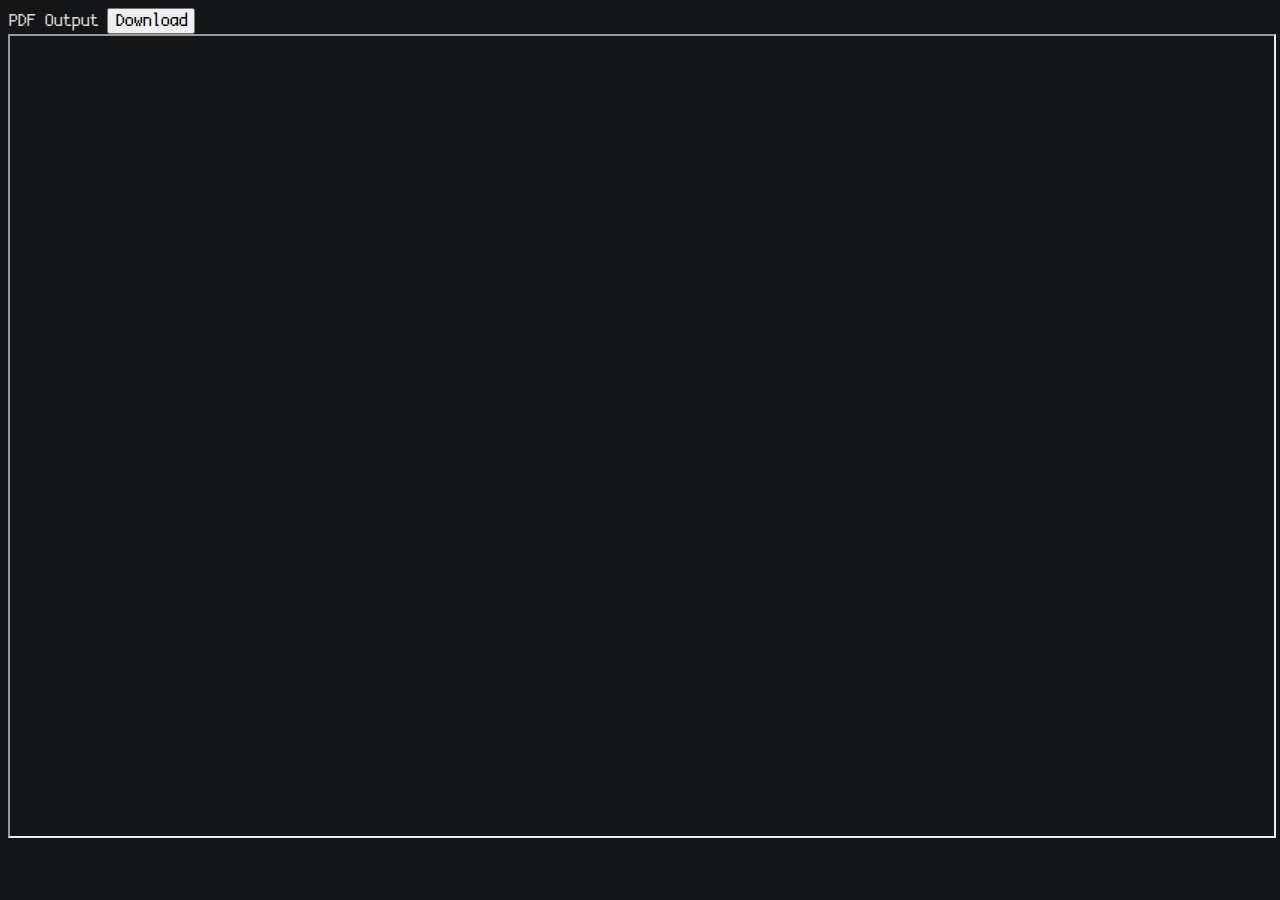
<file: bloat.html>
<html>
<head>
  <title>fucking bloat</title>
<link rel="stylesheet" href="style.css">
  </head>
<body>
  
<script src="https://github.com/devongovett/pdfkit/releases/download/v0.10.0/pdfkit.standalone.js"></script>
<script src="https://github.com/devongovett/blob-stream/releases/download/v0.1.3/blob-stream.js"></script>
<div>PDF Output <button onclick="download()">Download</button></div>
<iframe width="100%" height="800px"></iframe>
<script>
  const doc = new PDFDocument();

// pipe the document to a blob
const stream = doc.pipe(blobStream());

// add your content to the document here, as usual

doc.fontSize(25).text("Some text with standard font!", 100, 100);

// Add another page
doc
  .addPage()
  .fontSize(25)
  .text("Here is some vector graphics...", 100, 100);

// Draw a triangle
doc
  .save()
  .moveTo(100, 150)
  .lineTo(100, 250)
  .lineTo(200, 250)
  .fill("#FF3300");

// Apply some transforms and render an SVG path with the 'even-odd' fill rule
doc
  .scale(0.6)
  .translate(470, -380)
  .path("M 250,75 L 323,301 131,161 369,161 177,301 z")
  .fill("red", "even-odd")
  .restore();

// Add some text with annotations
doc
  .addPage()
  .fillColor("blue")
  .text("Here is a link!", 100, 100)
  .underline(100, 100, 160, 27, { color: "#0000FF" })
  .link(100, 100, 160, 27, "http://google.com/");

// get a blob when you're done
doc.end();

const a = document.createElement("a");
document.body.appendChild(a);
a.style = "display: none";

let blob;

function download() {
  if (!blob) return;
  var url = window.URL.createObjectURL(blob);
  a.href = url;
  a.download = 'test.pdf';
  a.click();
  window.URL.revokeObjectURL(url);
}

stream.on("finish", function() {
  // get a blob you can do whatever you like with
  blob = stream.toBlob("application/pdf");

  // or get a blob URL for display in the browser
  const url = stream.toBlobURL("application/pdf");
  const iframe = document.querySelector("iframe");
  iframe.src = url;
});
</script>
  
  </body>
</html>
</file>
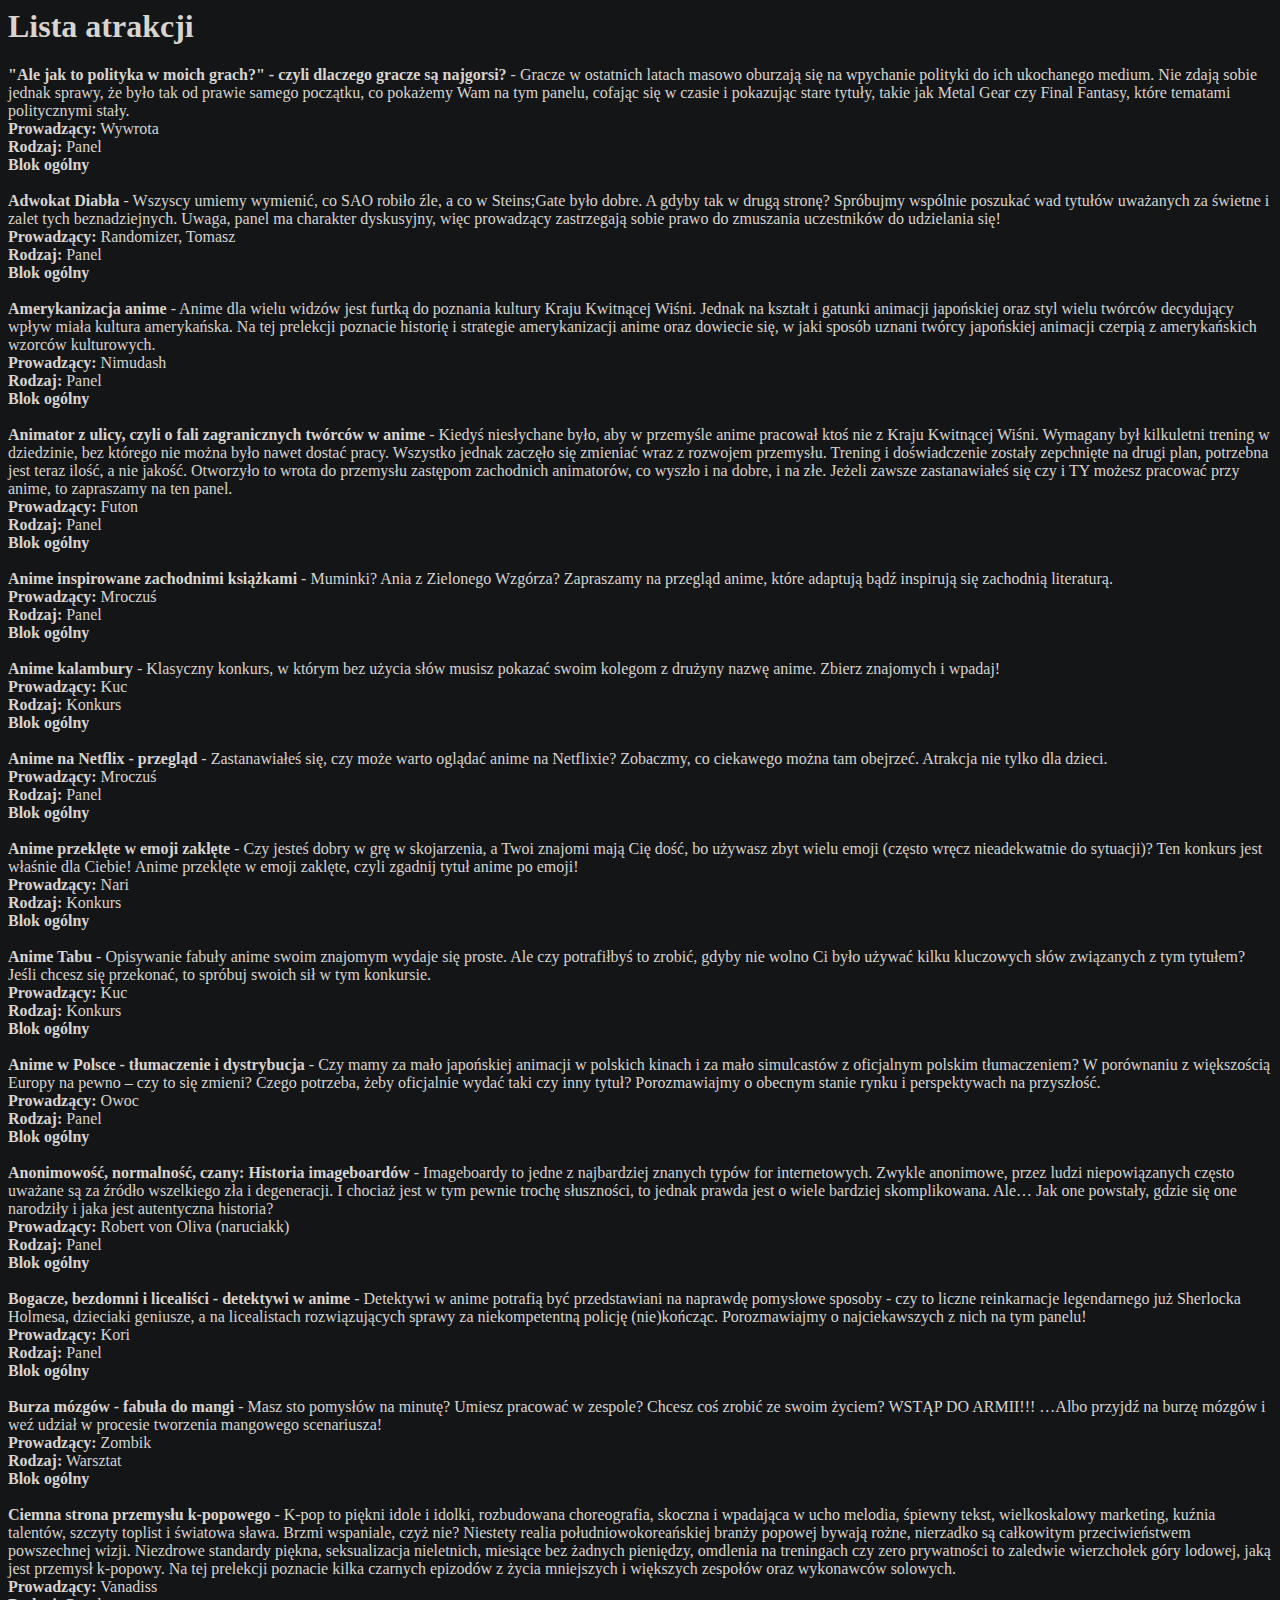
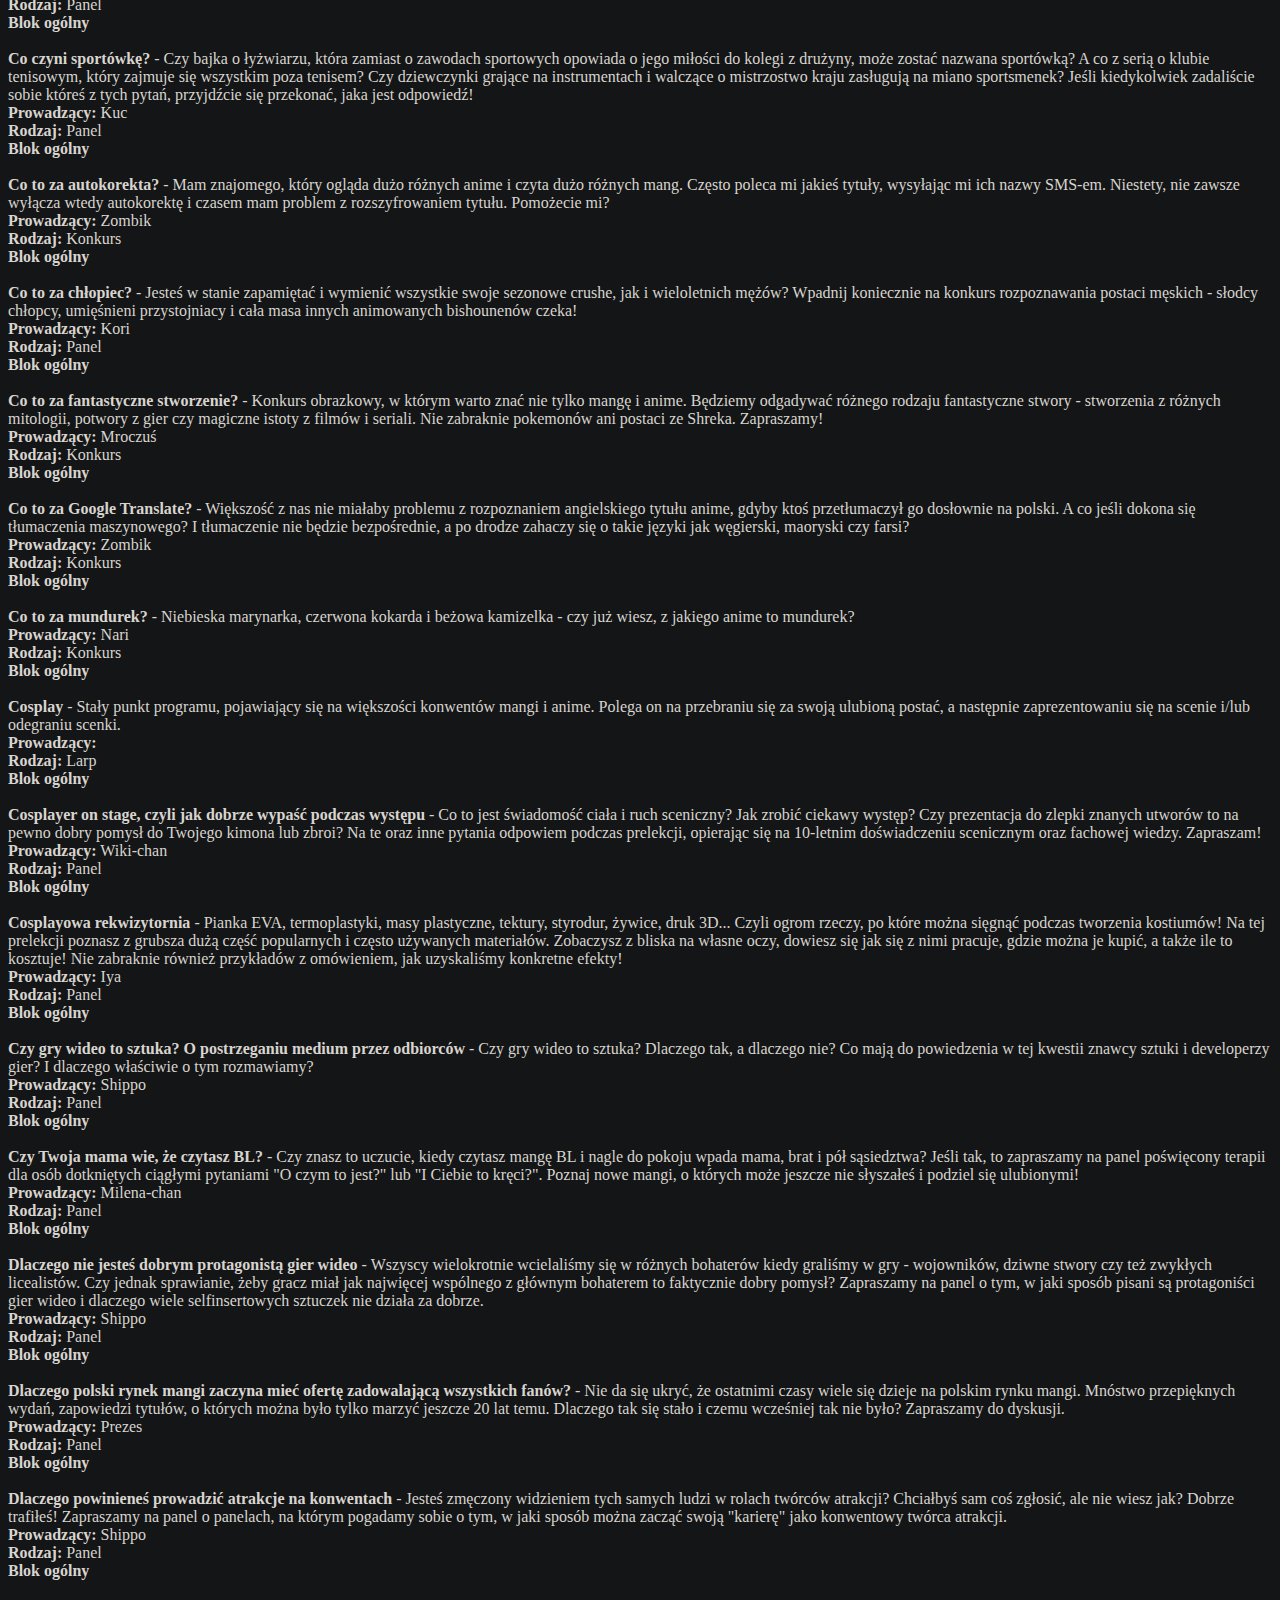
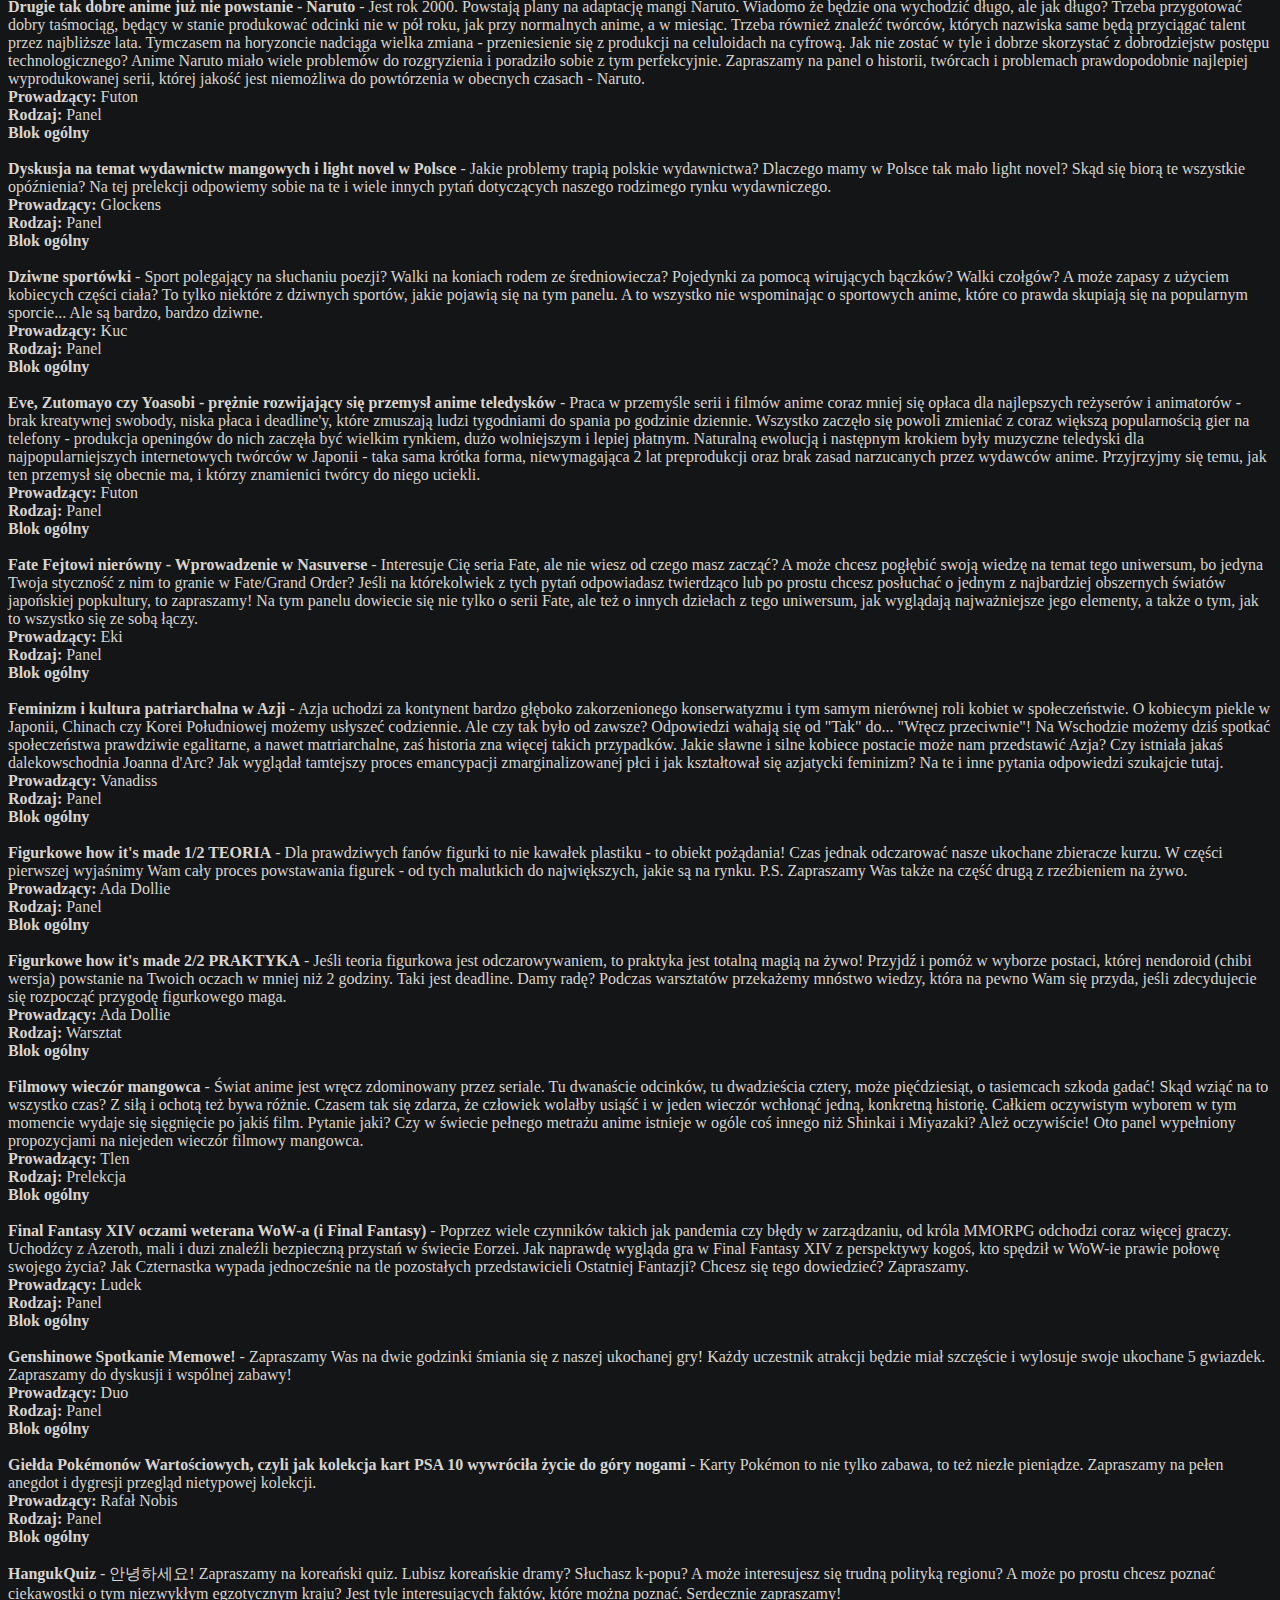
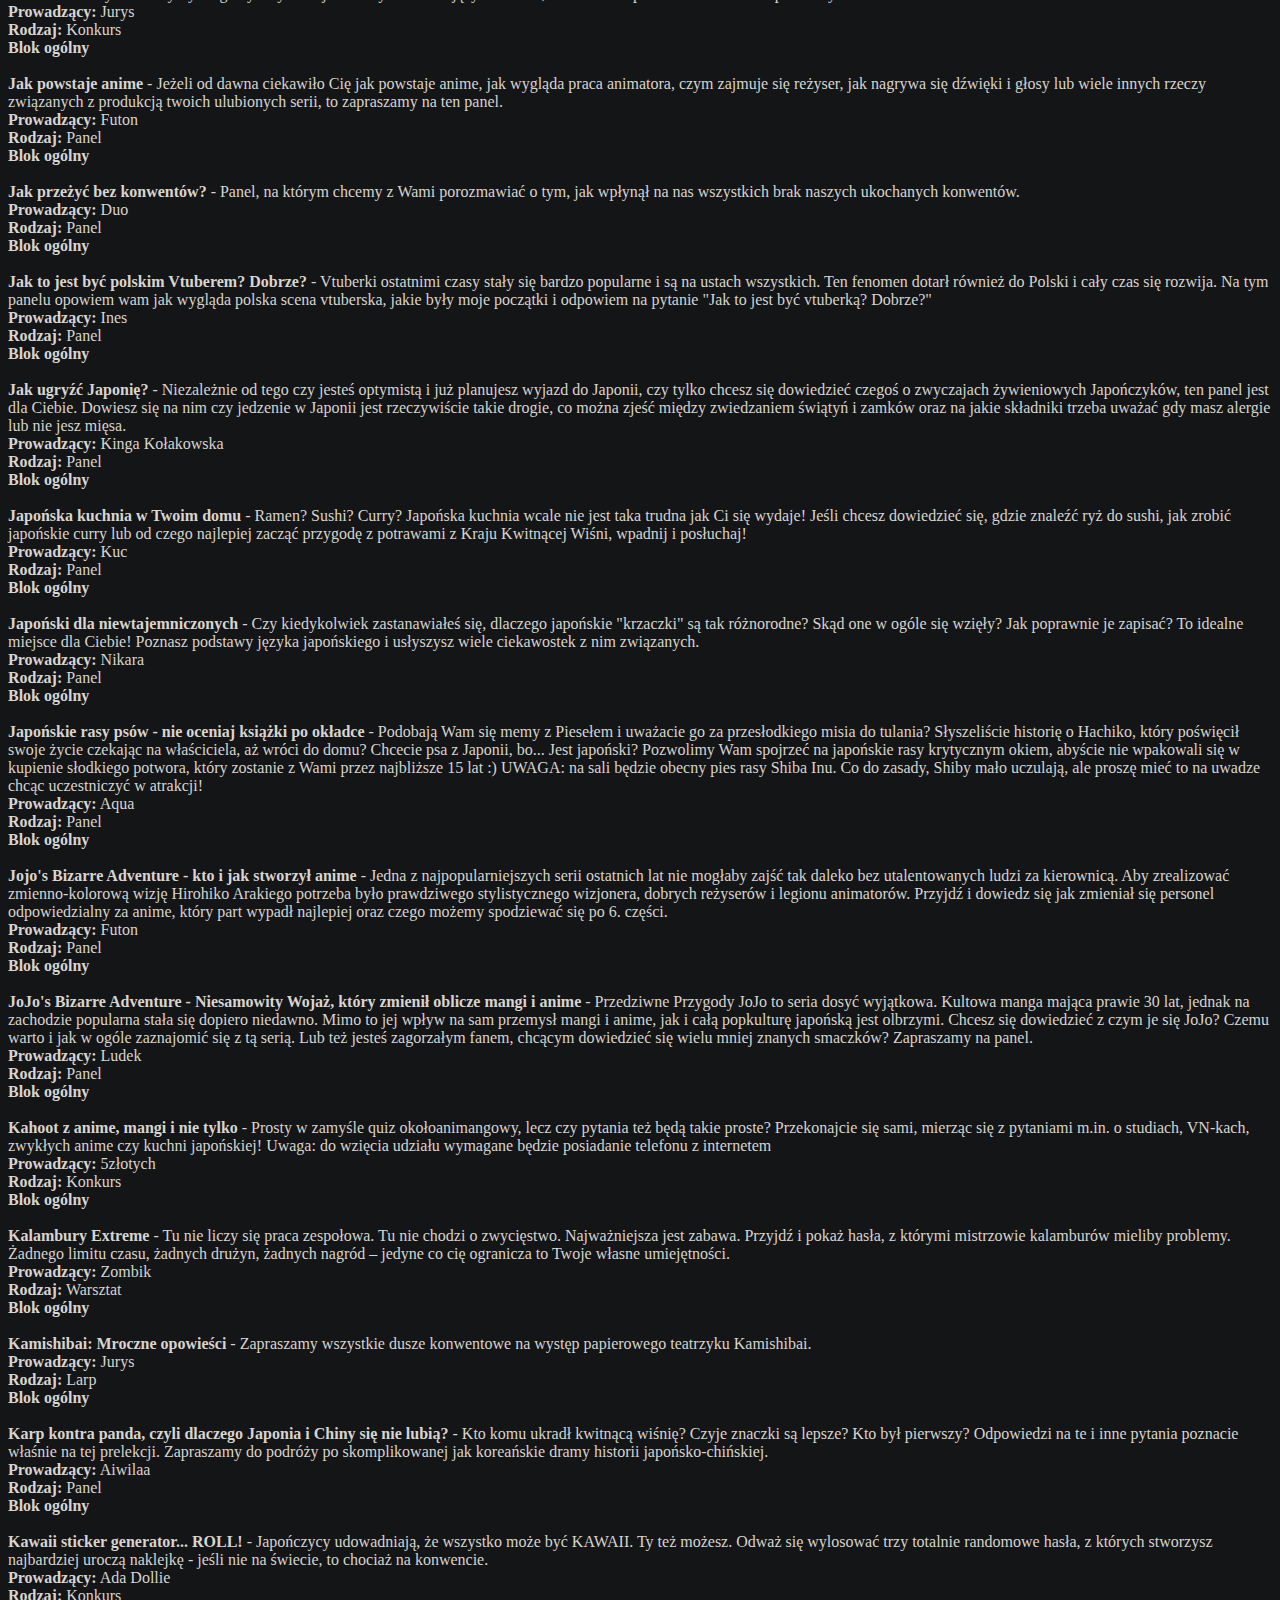
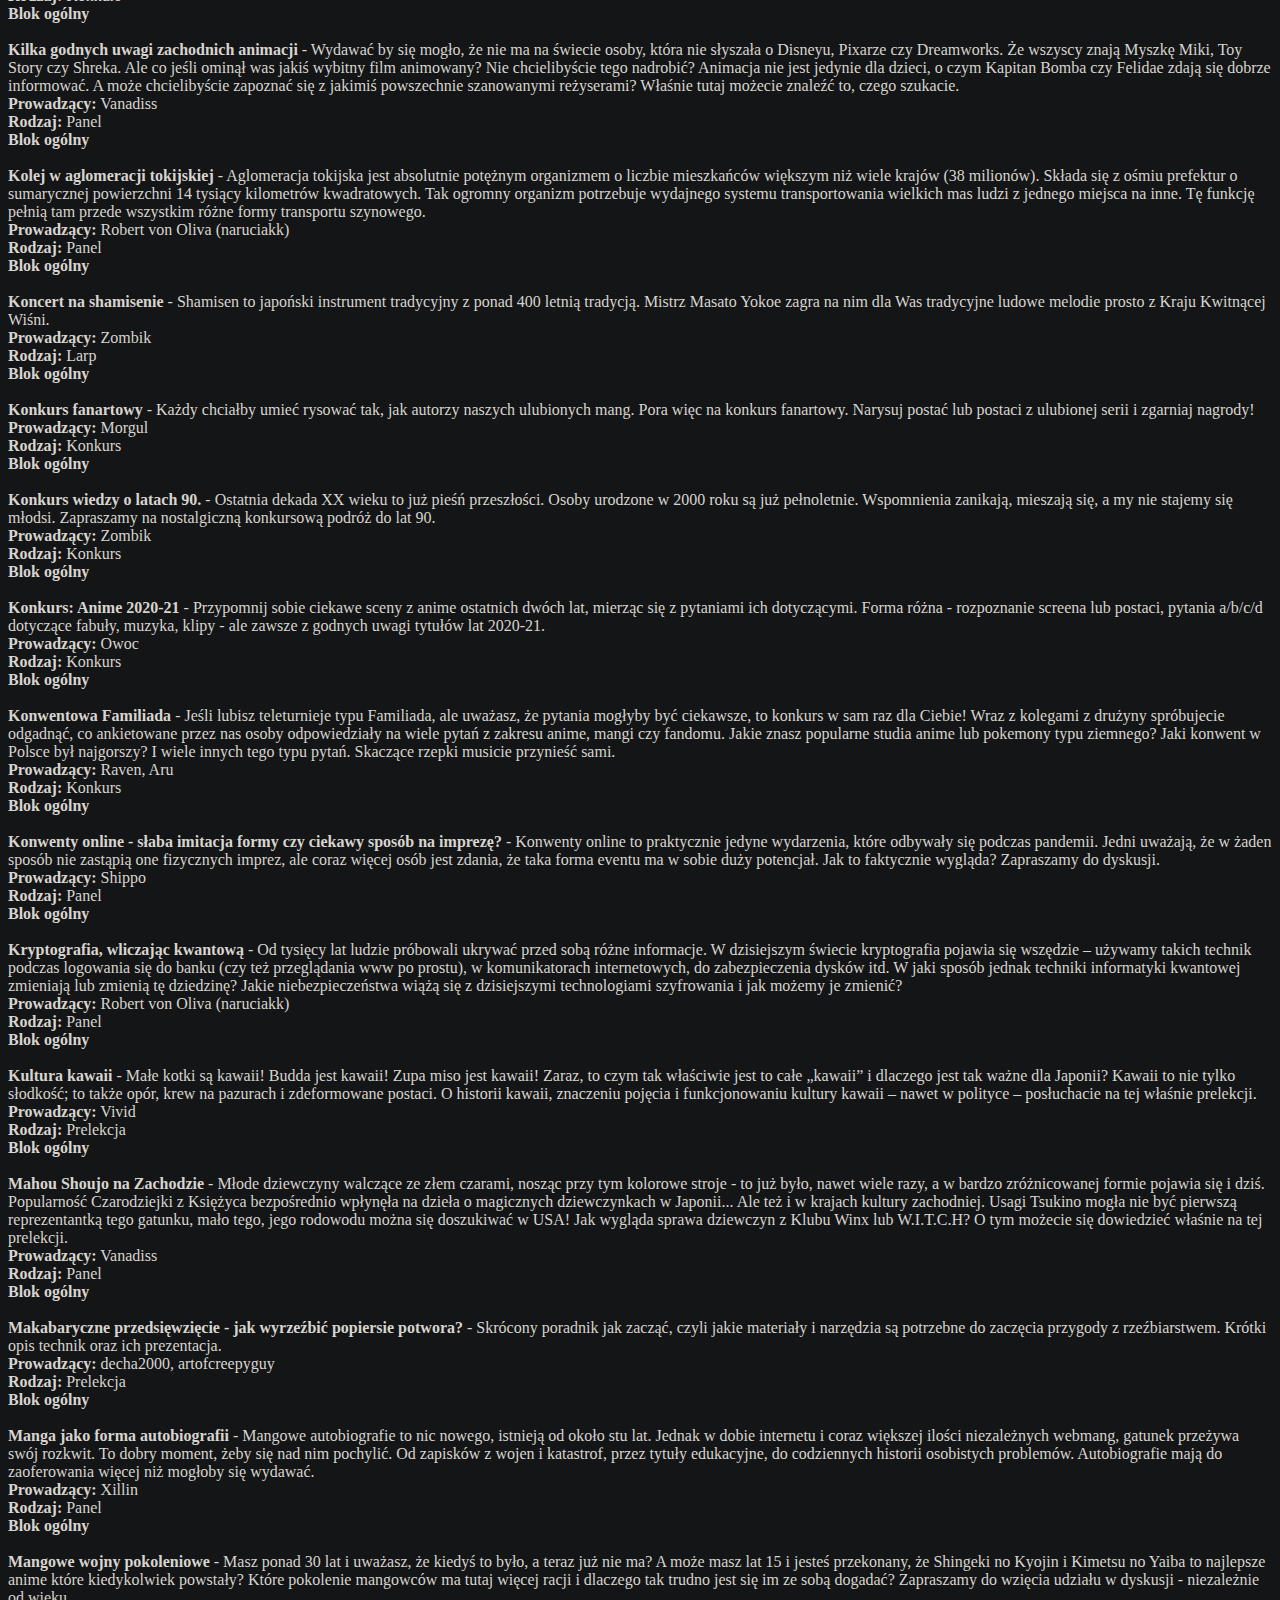
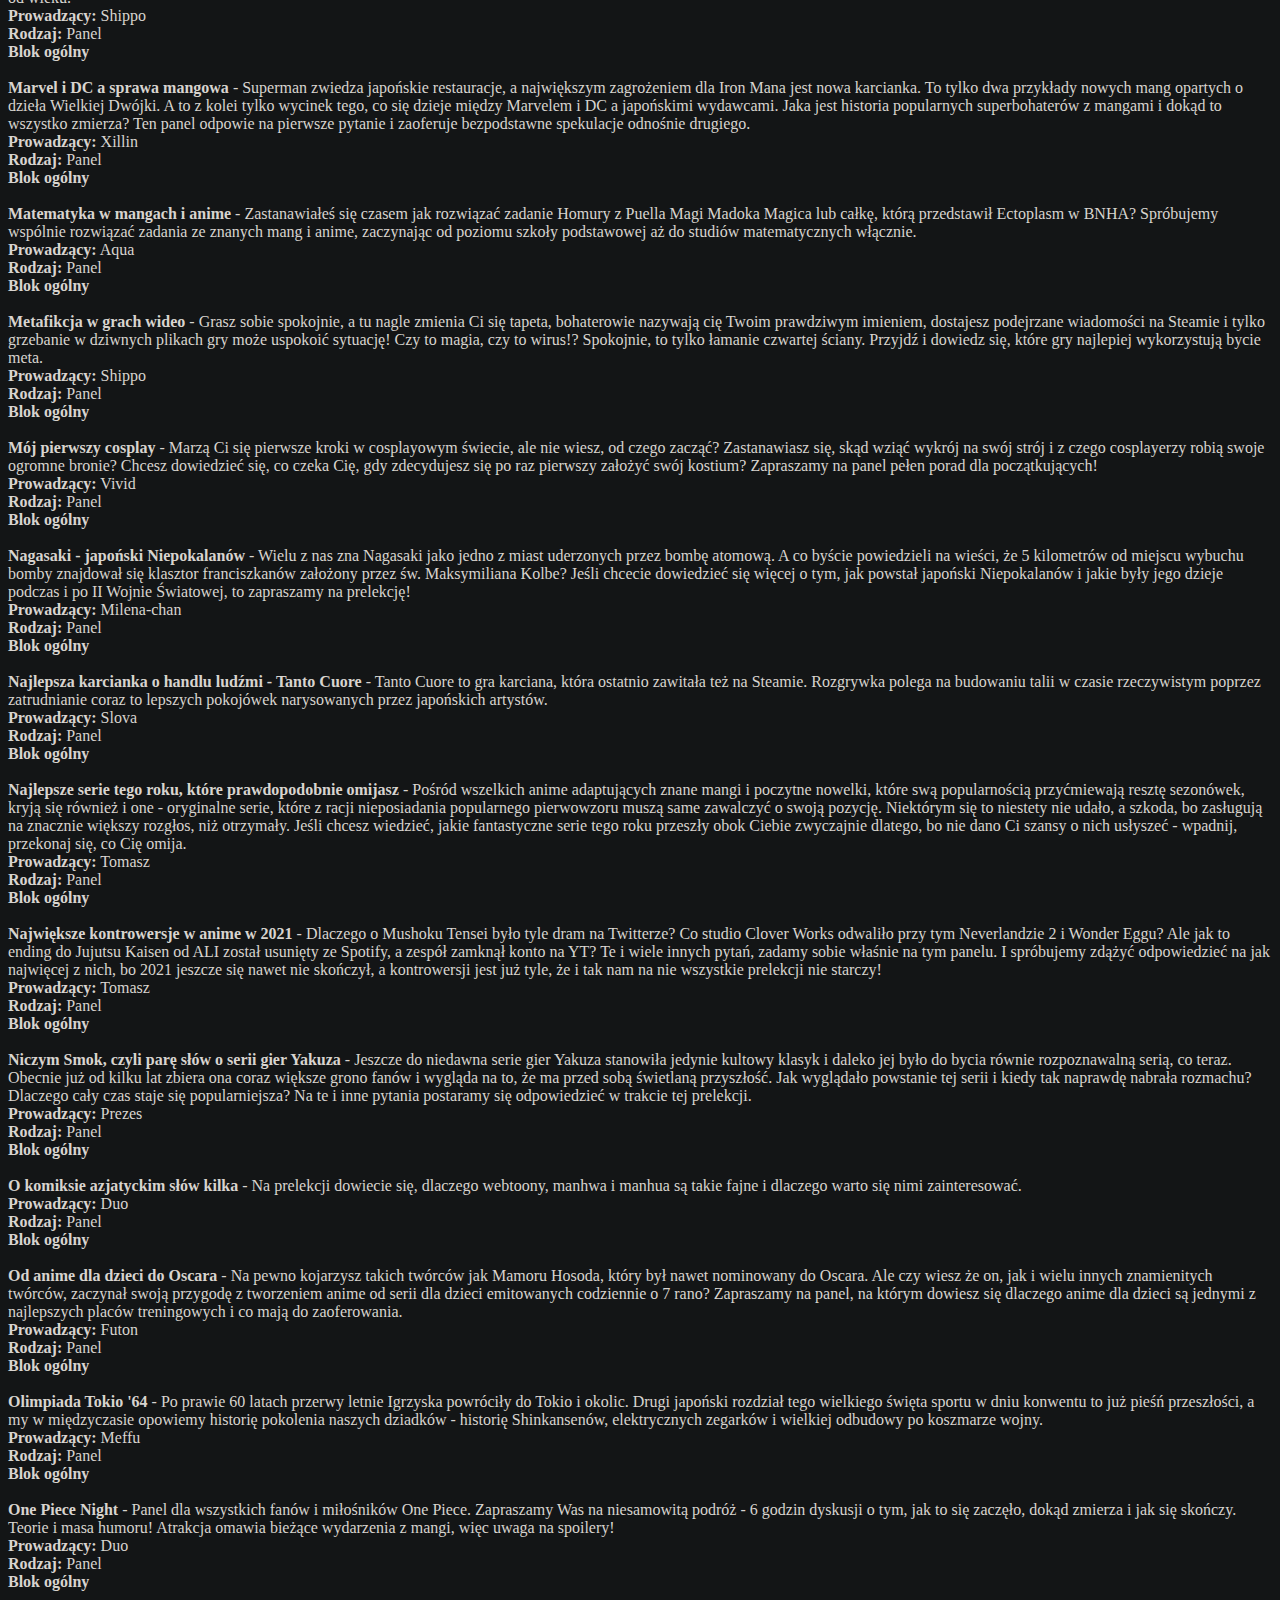
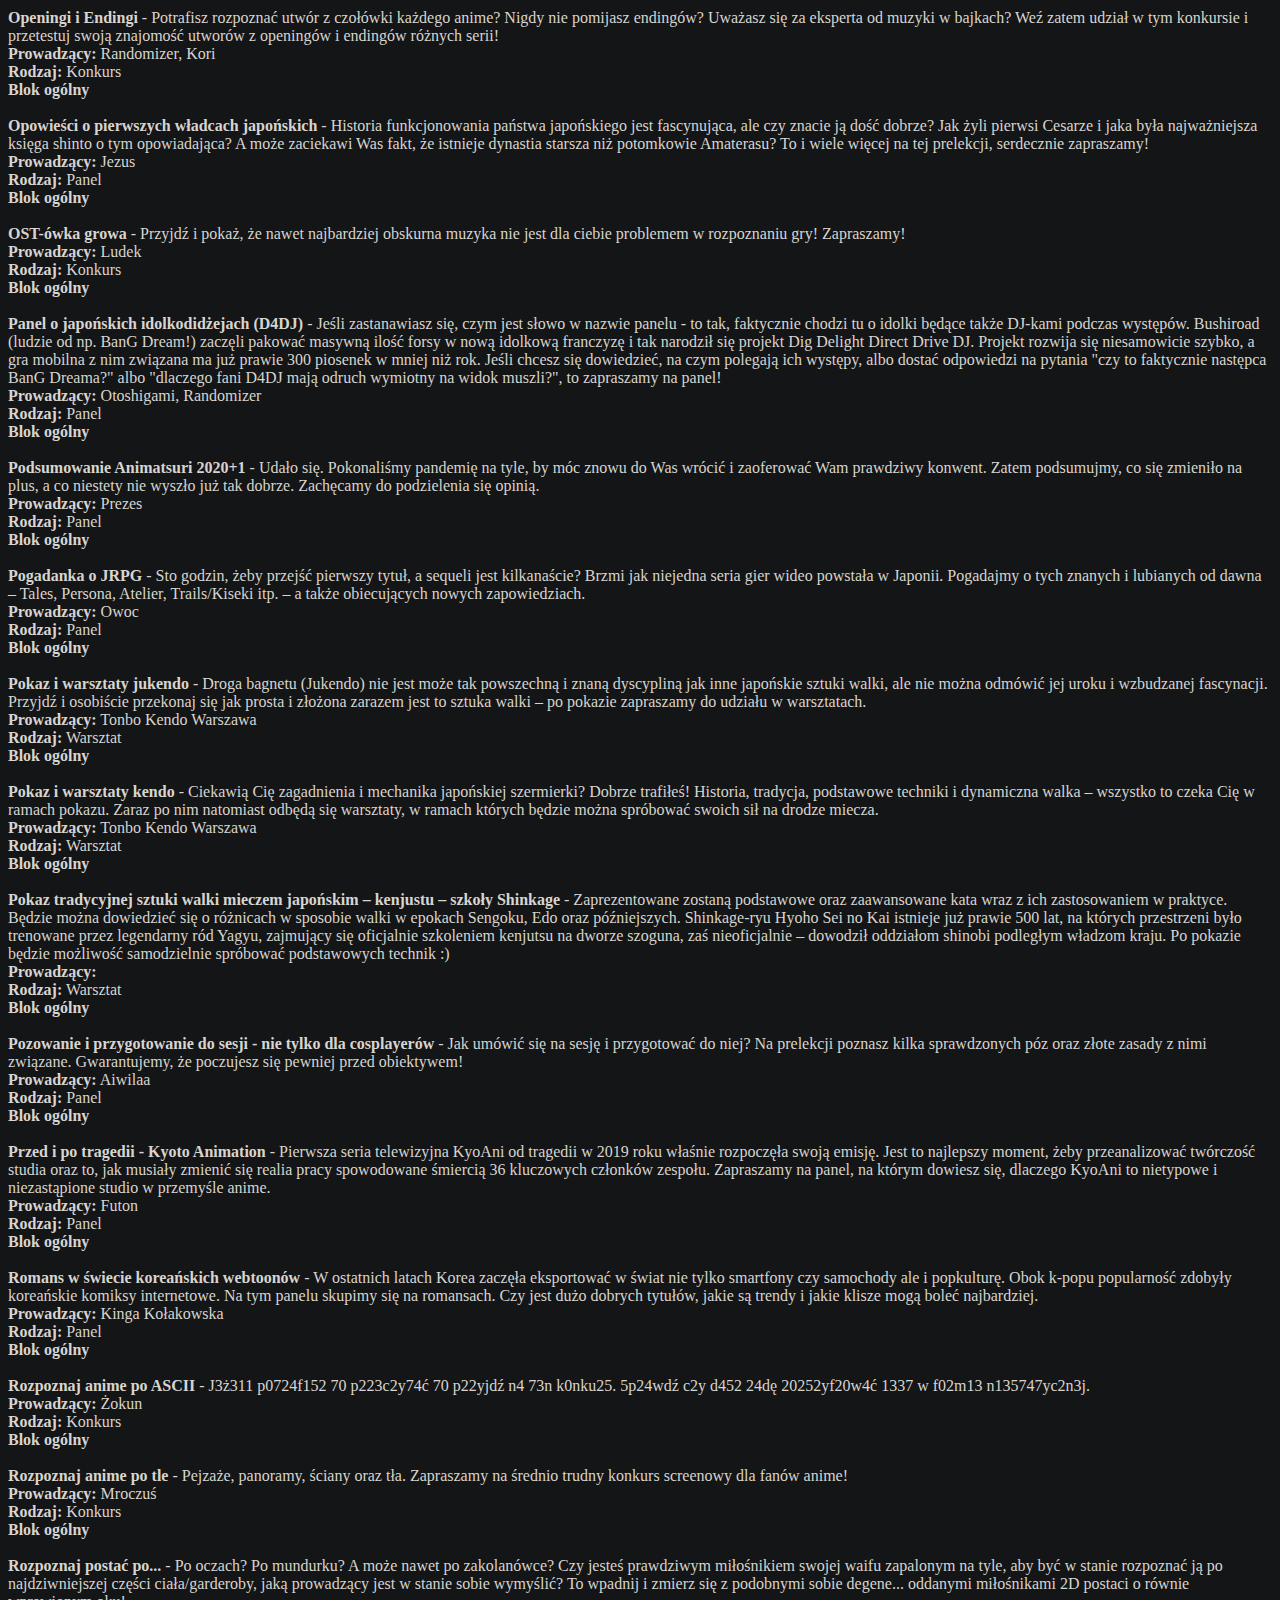
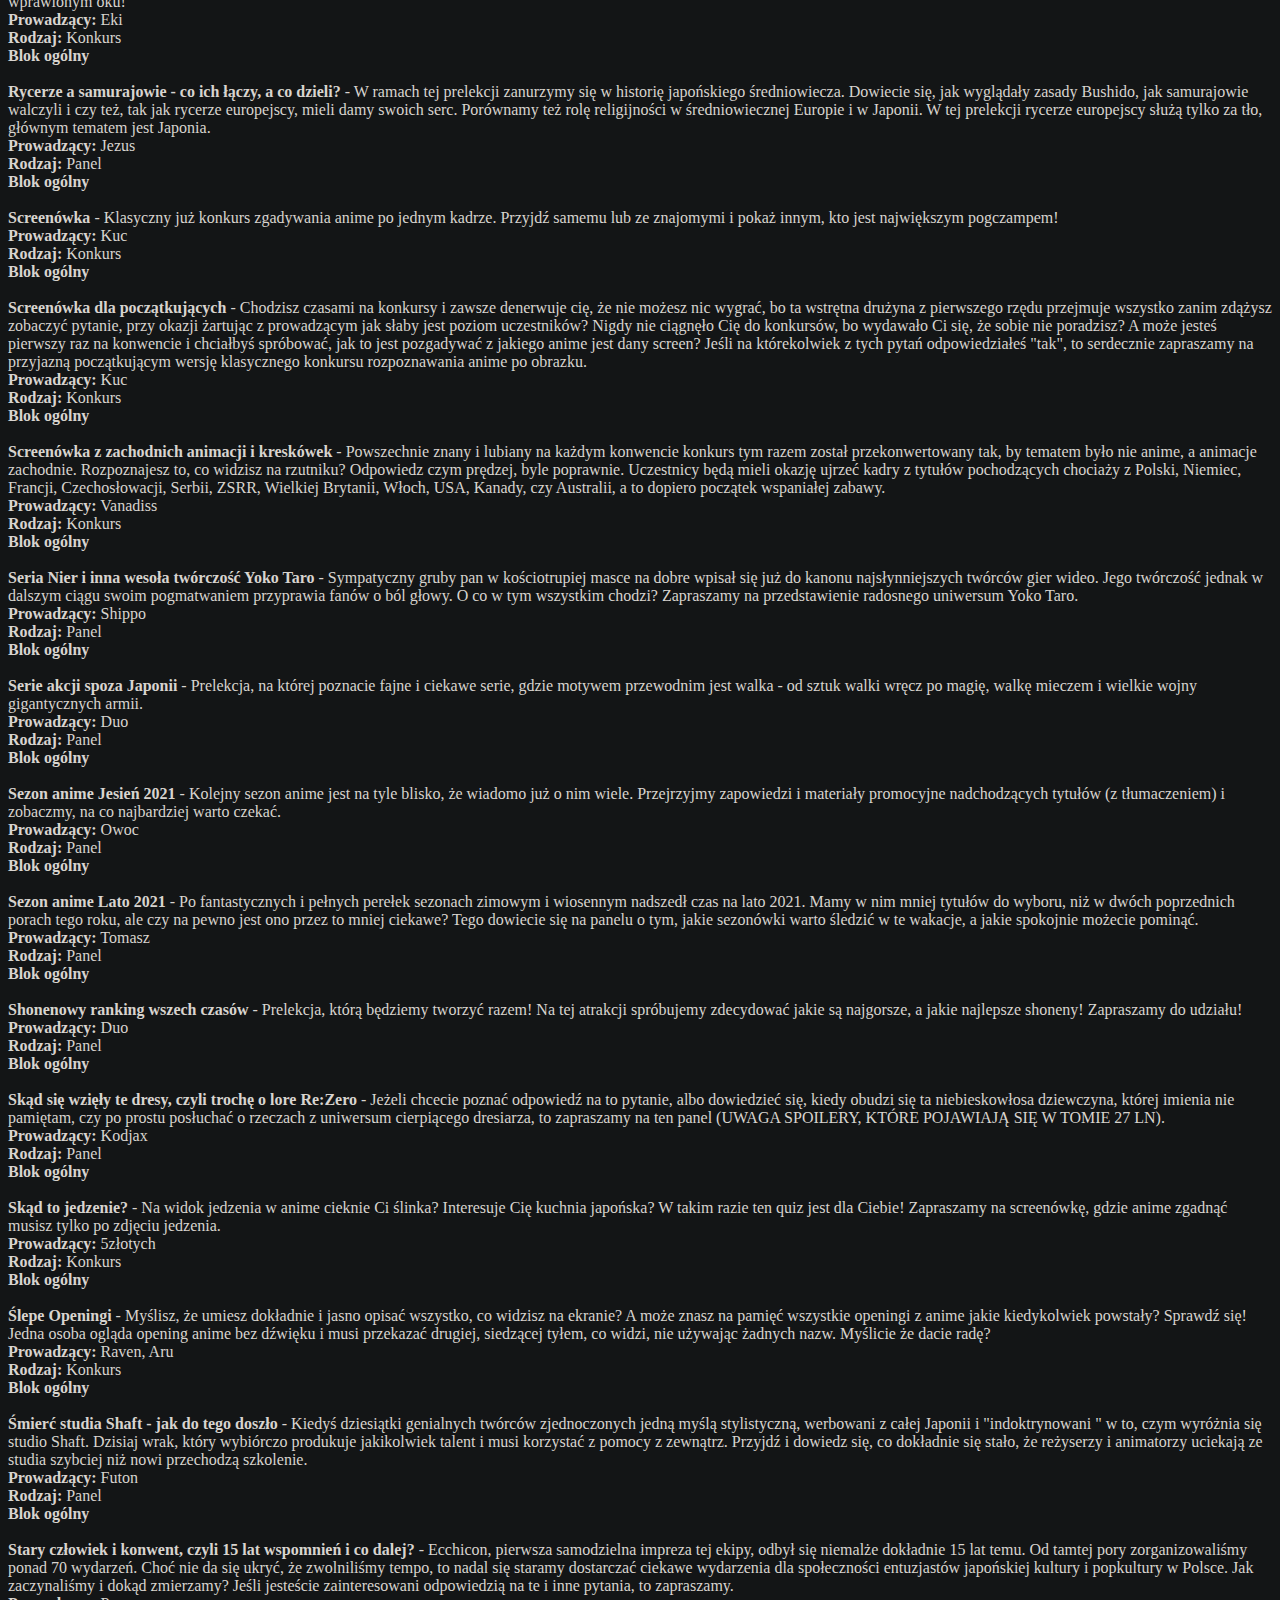
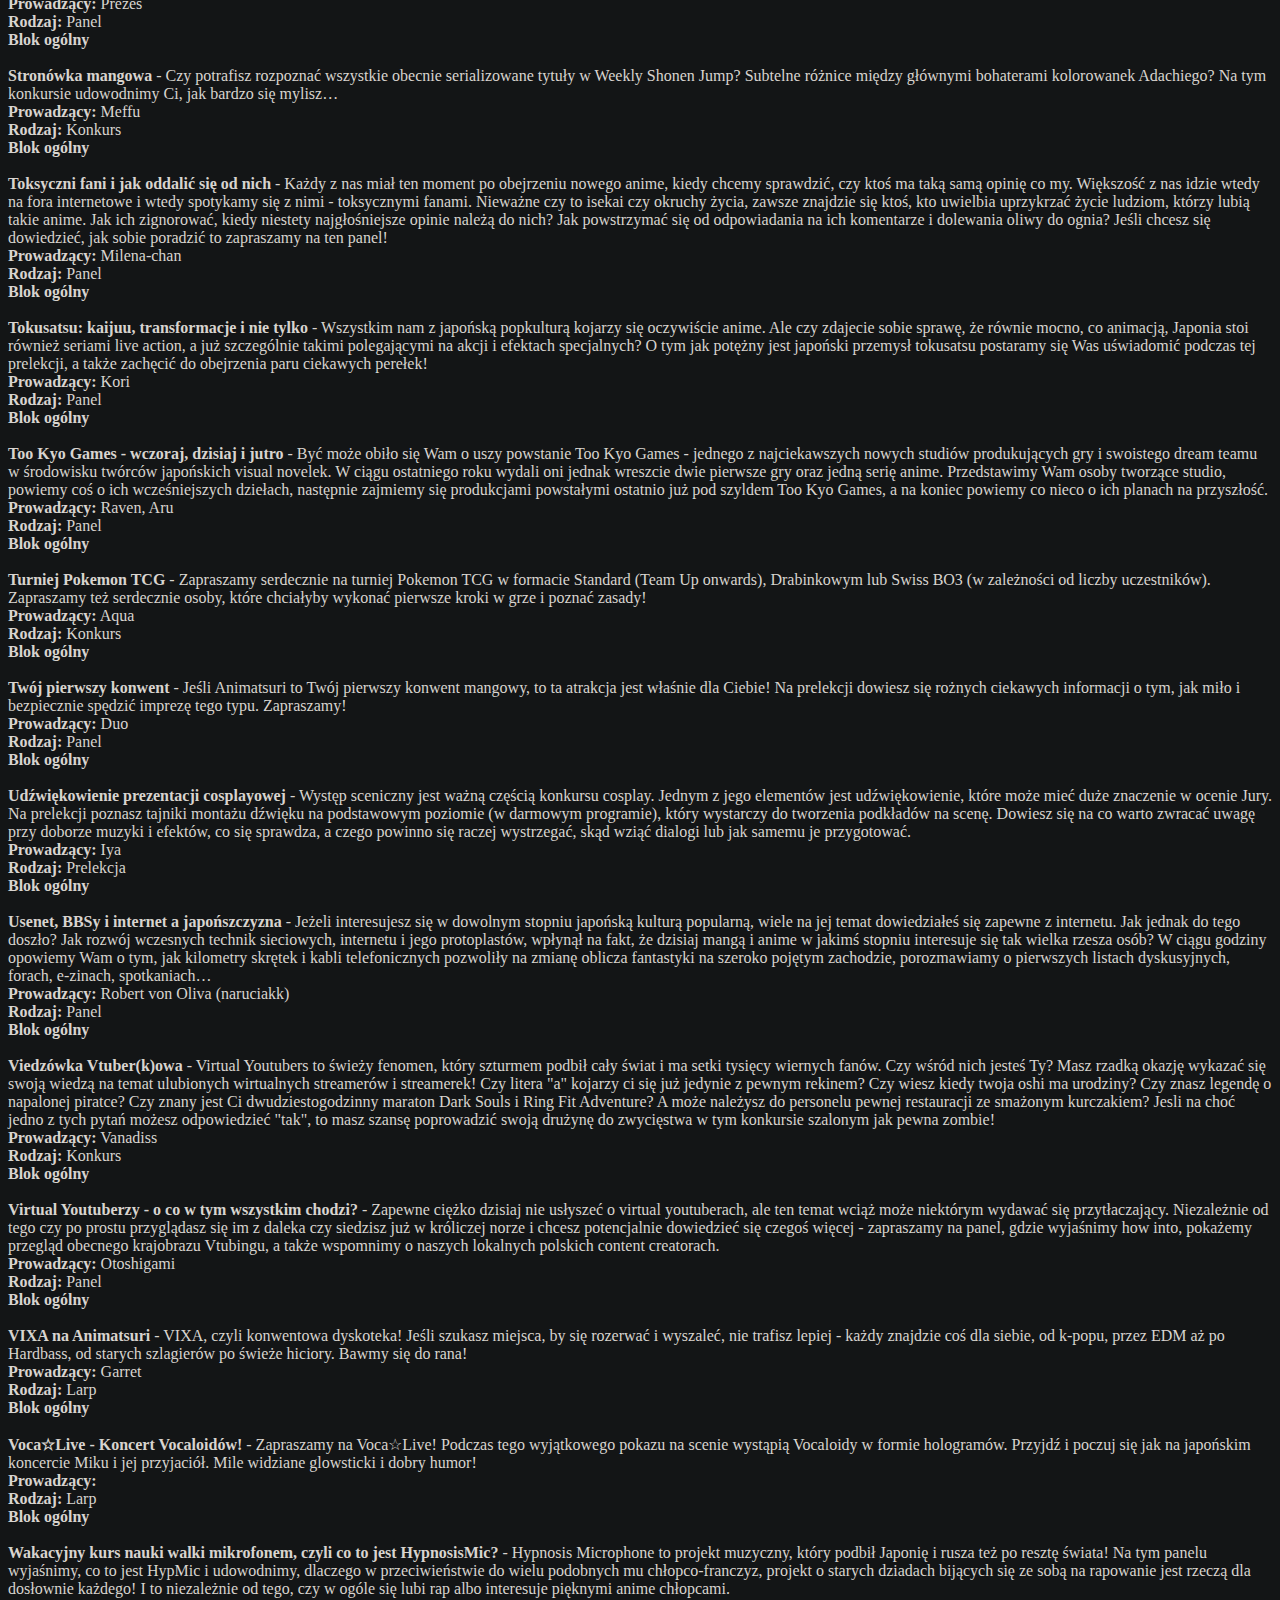
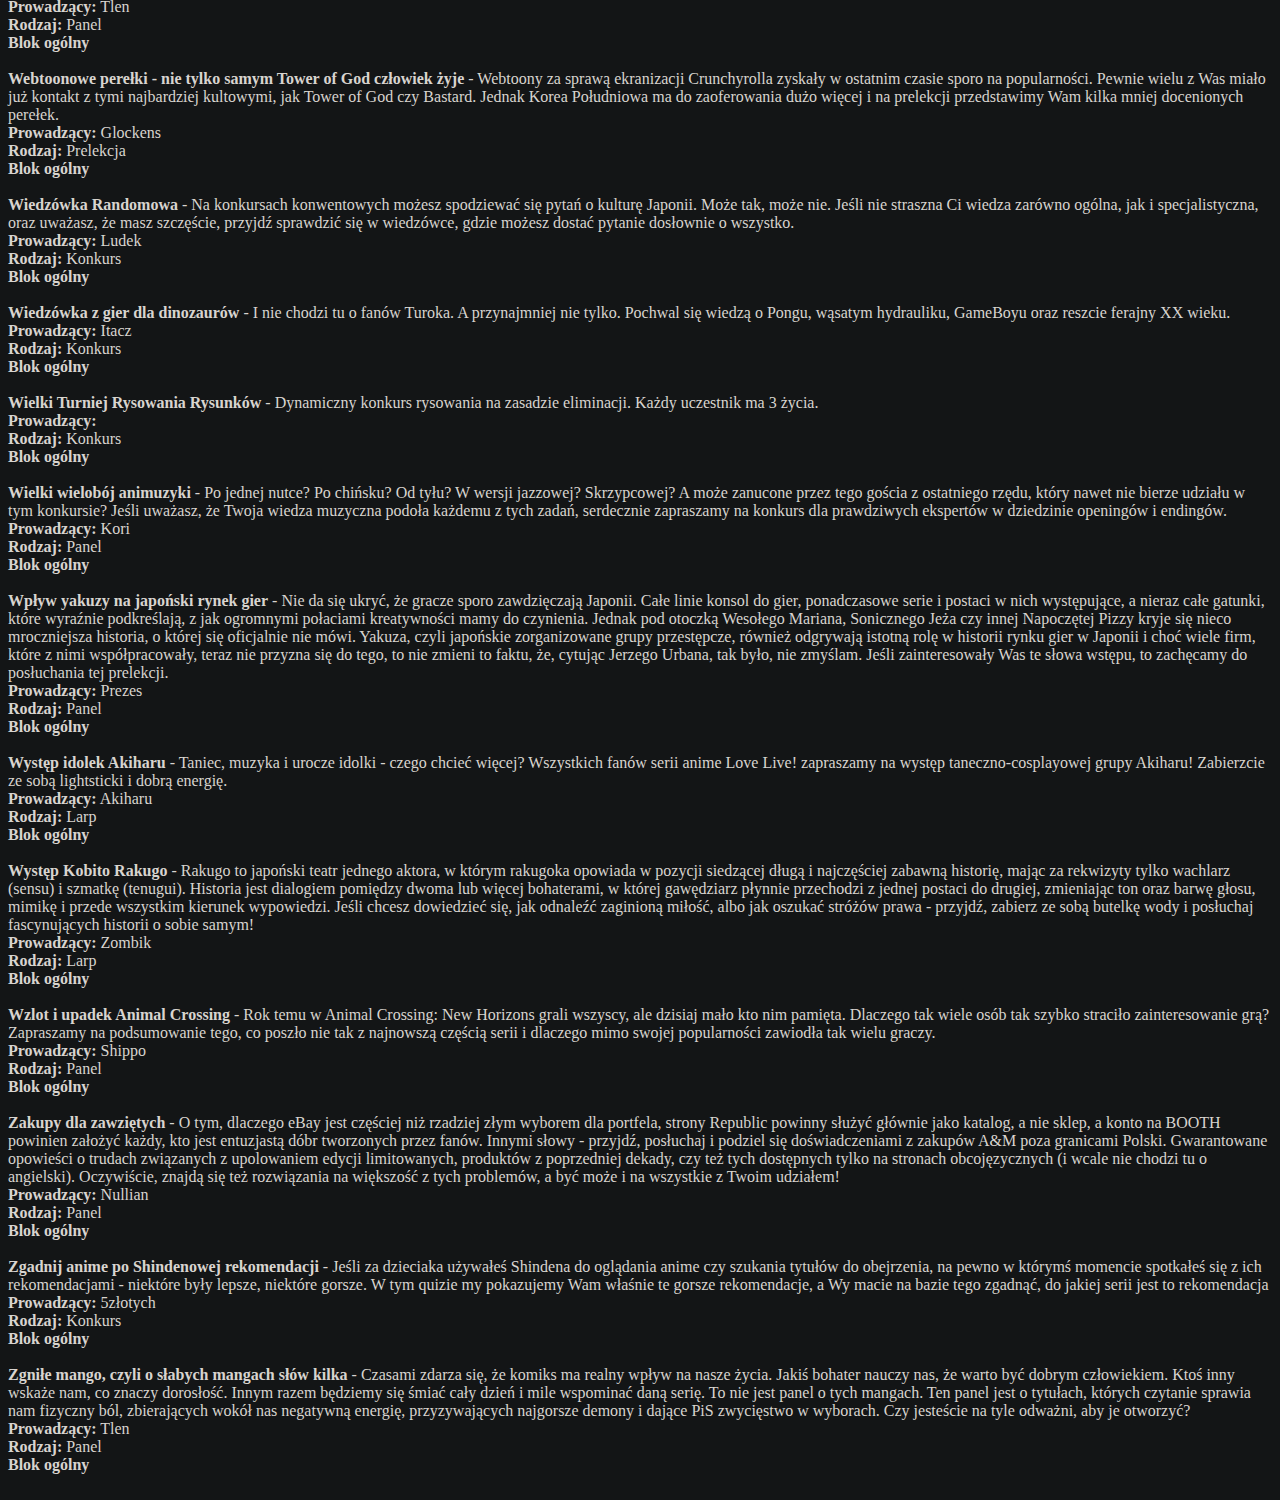
<file: libkonwent.html>
<html>
  <head>
    <style>
      body {
  background-color: #131516;
  color: #d8d4cf;
}
#footer {
  position:fixed;
  bottom:0;
  left:0;
}
    </style>
  </head>
  <body>
<h1 class="entry-title">Lista atrakcji</h1>
<div id="fouton_attractions">
<div data-block="dummy" data-type="Panel"><b><strong>"Ale jak to polityka w moich grach?" - czyli dlaczego
      gracze są najgorsi?</strong></b> - Gracze w ostatnich latach masowo oburzają się na wpychanie polityki do
  ich ukochanego medium. Nie zdają sobie jednak sprawy, że było tak od prawie samego początku, co pokażemy Wam
  na tym panelu, cofając się w czasie i pokazując stare tytuły, takie jak Metal Gear czy Final Fantasy, które
  tematami politycznymi stały.<br><b><strong>Prowadzący:</strong></b> Wywrota<br><b><strong>Rodzaj:</strong></b>
  Panel<br><b><strong>Blok ogólny</strong></b><br><br></div>
<div data-block="dummy" data-type="Panel"><b><strong>Adwokat Diabła</strong></b> - Wszyscy umiemy wymienić, co
  SAO robiło źle, a co w Steins;Gate było dobre. A gdyby tak w drugą stronę? Spróbujmy wspólnie poszukać wad
  tytułów uważanych za świetne i zalet tych beznadziejnych. Uwaga, panel ma charakter dyskusyjny, więc
  prowadzący zastrzegają sobie prawo do zmuszania uczestników do udzielania
  się!<br><b><strong>Prowadzący:</strong></b> Randomizer, Tomasz<br><b><strong>Rodzaj:</strong></b>
  Panel<br><b><strong>Blok ogólny</strong></b><br><br></div>
<div data-block="dummy" data-type="Panel"><b><strong>Amerykanizacja anime</strong></b> - Anime dla wielu widzów
  jest furtką do poznania kultury Kraju Kwitnącej Wiśni. Jednak na kształt i gatunki animacji japońskiej oraz
  styl wielu twórców decydujący wpływ miała kultura amerykańska. Na tej prelekcji poznacie historię i strategie
  amerykanizacji anime oraz dowiecie się, w jaki sposób uznani twórcy japońskiej animacji czerpią z
  amerykańskich wzorców kulturowych.<br><b><strong>Prowadzący:</strong></b>
  Nimudash<br><b><strong>Rodzaj:</strong></b> Panel<br><b><strong>Blok ogólny</strong></b><br><br></div>
<div data-block="dummy" data-type="Panel"><b><strong>Animator z ulicy, czyli o fali zagranicznych twórców w
      anime</strong></b> - Kiedyś niesłychane było, aby w przemyśle anime pracował ktoś nie z Kraju Kwitnącej
  Wiśni. Wymagany był kilkuletni trening w dziedzinie, bez którego nie można było nawet dostać pracy. Wszystko
  jednak zaczęło się zmieniać wraz z rozwojem przemysłu. Trening i doświadczenie zostały zepchnięte na drugi
  plan, potrzebna jest teraz ilość, a nie jakość. Otworzyło to wrota do przemysłu zastępom zachodnich
  animatorów, co wyszło i na dobre, i na złe. Jeżeli zawsze zastanawiałeś się czy i TY możesz pracować przy
  anime, to zapraszamy na ten panel.<br><b><strong>Prowadzący:</strong></b>
  Futon<br><b><strong>Rodzaj:</strong></b> Panel<br><b><strong>Blok ogólny</strong></b><br><br></div>
<div data-block="dummy" data-type="Panel"><b><strong>Anime inspirowane zachodnimi książkami</strong></b> -
  Muminki? Ania z Zielonego Wzgórza? Zapraszamy na przegląd anime, które adaptują bądź inspirują się zachodnią
  literaturą.<br><b><strong>Prowadzący:</strong></b> Mroczuś<br><b><strong>Rodzaj:</strong></b>
  Panel<br><b><strong>Blok ogólny</strong></b><br><br></div>
<div data-block="dummy" data-type="Konkurs"><b><strong>Anime kalambury</strong></b> - Klasyczny konkurs, w
  którym bez użycia słów musisz pokazać swoim kolegom z drużyny nazwę anime. Zbierz znajomych i
  wpadaj!<br><b><strong>Prowadzący:</strong></b> Kuc<br><b><strong>Rodzaj:</strong></b>
  Konkurs<br><b><strong>Blok ogólny</strong></b><br><br></div>
<div data-block="dummy" data-type="Panel"><b><strong>Anime na Netflix - przegląd </strong></b> - Zastanawiałeś
  się, czy może warto oglądać anime na Netflixie? Zobaczmy, co ciekawego można tam obejrzeć. Atrakcja nie tylko
  dla dzieci.<br><b><strong>Prowadzący:</strong></b> Mroczuś<br><b><strong>Rodzaj:</strong></b>
  Panel<br><b><strong>Blok ogólny</strong></b><br><br></div>
<div data-block="dummy" data-type="Konkurs"><b><strong>Anime przeklęte w emoji zaklęte</strong></b> - Czy jesteś
  dobry w grę w skojarzenia, a Twoi znajomi mają Cię dość, bo używasz zbyt wielu emoji (często wręcz
  nieadekwatnie do sytuacji)? Ten konkurs jest właśnie dla Ciebie! Anime przeklęte w emoji zaklęte, czyli
  zgadnij tytuł anime po emoji! <br><b><strong>Prowadzący:</strong></b> Nari<br><b><strong>Rodzaj:</strong></b>
  Konkurs<br><b><strong>Blok ogólny</strong></b><br><br></div>
<div data-block="dummy" data-type="Konkurs"><b><strong>Anime Tabu</strong></b> - Opisywanie fabuły anime swoim
  znajomym wydaje się proste. Ale czy potrafiłbyś to zrobić, gdyby nie wolno Ci było używać kilku kluczowych
  słów związanych z tym tytułem? Jeśli chcesz się przekonać, to spróbuj swoich sił w tym
  konkursie.<br><b><strong>Prowadzący:</strong></b> Kuc<br><b><strong>Rodzaj:</strong></b>
  Konkurs<br><b><strong>Blok ogólny</strong></b><br><br></div>
<div data-block="dummy" data-type="Panel"><b><strong>Anime w Polsce - tłumaczenie i dystrybucja</strong></b> -
  Czy mamy za mało japońskiej animacji w polskich kinach i za mało simulcastów z oficjalnym polskim
  tłumaczeniem? W porównaniu z większością Europy na pewno – czy to się zmieni? Czego potrzeba, żeby oficjalnie
  wydać taki czy inny tytuł? Porozmawiajmy o obecnym stanie rynku i perspektywach na
  przyszłość.<br><b><strong>Prowadzący:</strong></b> Owoc<br><b><strong>Rodzaj:</strong></b>
  Panel<br><b><strong>Blok ogólny</strong></b><br><br></div>
<div data-block="dummy" data-type="Panel"><b><strong>Anonimowość, normalność, czany: Historia
      imageboardów</strong></b> - Imageboardy to jedne z najbardziej znanych typów for internetowych. Zwykle
  anonimowe, przez ludzi niepowiązanych często uważane są za źródło wszelkiego zła i degeneracji. I chociaż jest
  w tym pewnie trochę słuszności, to jednak prawda jest o wiele bardziej skomplikowana. Ale… Jak one powstały,
  gdzie się one narodziły i jaka jest autentyczna historia?<br><b><strong>Prowadzący:</strong></b> Robert von
  Oliva (naruciakk)<br><b><strong>Rodzaj:</strong></b> Panel<br><b><strong>Blok ogólny</strong></b><br><br>
</div>
<div data-block="dummy" data-type="Panel"><b><strong>Bogacze, bezdomni i licealiści - detektywi w
      anime</strong></b> - Detektywi w anime potrafią być przedstawiani na naprawdę pomysłowe sposoby - czy to
  liczne reinkarnacje legendarnego już Sherlocka Holmesa, dzieciaki geniusze, a na licealistach rozwiązujących
  sprawy za niekompetentną policję (nie)kończąc. Porozmawiajmy o najciekawszych z nich na tym
  panelu!<br><b><strong>Prowadzący:</strong></b> Kori<br><b><strong>Rodzaj:</strong></b>
  Panel<br><b><strong>Blok ogólny</strong></b><br><br></div>
<div data-block="dummy" data-type="Warsztat"><b><strong>Burza mózgów - fabuła do mangi</strong></b> - Masz sto
  pomysłów na minutę? Umiesz pracować w zespole? Chcesz coś zrobić ze swoim życiem? WSTĄP DO ARMII!!! …Albo
  przyjdź na burzę mózgów i weź udział w procesie tworzenia mangowego
  scenariusza!<br><b><strong>Prowadzący:</strong></b> Zombik<br><b><strong>Rodzaj:</strong></b>
  Warsztat<br><b><strong>Blok ogólny</strong></b><br><br></div>
<div data-block="dummy" data-type="Panel"><b><strong>Ciemna strona przemysłu k-popowego</strong></b> - K-pop to
  piękni idole i idolki, rozbudowana choreografia, skoczna i wpadająca w ucho melodia, śpiewny tekst,
  wielkoskalowy marketing, kuźnia talentów, szczyty toplist i światowa sława. Brzmi wspaniale, czyż nie?
  Niestety realia południowokoreańskiej branży popowej bywają rożne, nierzadko są całkowitym przeciwieństwem
  powszechnej wizji. Niezdrowe standardy piękna, seksualizacja nieletnich, miesiące bez żadnych pieniędzy,
  omdlenia na treningach czy zero prywatności to zaledwie wierzchołek góry lodowej, jaką jest przemysł k-popowy.
  Na tej prelekcji poznacie kilka czarnych epizodów z życia mniejszych i większych zespołów oraz wykonawców
  solowych.
  <br><b><strong>Prowadzący:</strong></b> Vanadiss<br><b><strong>Rodzaj:</strong></b> Panel<br><b><strong>Blok
      ogólny</strong></b><br><br>
</div>
<div data-block="dummy" data-type="Panel"><b><strong>Co czyni sportówkę?</strong></b> - Czy bajka o łyżwiarzu,
  która zamiast o zawodach sportowych opowiada o jego miłości do kolegi z drużyny, może zostać nazwana
  sportówką? A co z serią o klubie tenisowym, który zajmuje się wszystkim poza tenisem? Czy dziewczynki grające
  na instrumentach i walczące o mistrzostwo kraju zasługują na miano sportsmenek? Jeśli kiedykolwiek zadaliście
  sobie któreś z tych pytań, przyjdźcie się przekonać, jaka jest
  odpowiedź!<br><b><strong>Prowadzący:</strong></b> Kuc<br><b><strong>Rodzaj:</strong></b>
  Panel<br><b><strong>Blok ogólny</strong></b><br><br></div>
<div data-block="dummy" data-type="Konkurs"><b><strong>Co to za autokorekta?</strong></b> - Mam znajomego, który
  ogląda dużo różnych anime i czyta dużo różnych mang. Często poleca mi jakieś tytuły, wysyłając mi ich nazwy
  SMS-em. Niestety, nie zawsze wyłącza wtedy autokorektę i czasem mam problem z rozszyfrowaniem tytułu.
  Pomożecie mi?<br><b><strong>Prowadzący:</strong></b> Zombik<br><b><strong>Rodzaj:</strong></b>
  Konkurs<br><b><strong>Blok ogólny</strong></b><br><br></div>
<div data-block="dummy" data-type="Panel"><b><strong>Co to za chłopiec?</strong></b> - Jesteś w stanie
  zapamiętać i wymienić wszystkie swoje sezonowe crushe, jak i wieloletnich mężów? Wpadnij koniecznie na konkurs
  rozpoznawania postaci męskich - słodcy chłopcy, umięśnieni przystojniacy i cała masa innych animowanych
  bishounenów czeka!
  <br><b><strong>Prowadzący:</strong></b> Kori<br><b><strong>Rodzaj:</strong></b> Panel<br><b><strong>Blok
      ogólny</strong></b><br><br>
</div>
<div data-block="dummy" data-type="Konkurs"><b><strong>Co to za fantastyczne stworzenie?</strong></b> - Konkurs
  obrazkowy, w którym warto znać nie tylko mangę i anime. Będziemy odgadywać różnego rodzaju fantastyczne stwory
  - stworzenia z różnych mitologii, potwory z gier czy magiczne istoty z filmów i seriali. Nie zabraknie
  pokemonów ani postaci ze Shreka. Zapraszamy!<br><b><strong>Prowadzący:</strong></b>
  Mroczuś<br><b><strong>Rodzaj:</strong></b> Konkurs<br><b><strong>Blok ogólny</strong></b><br><br></div>
<div data-block="dummy" data-type="Konkurs"><b><strong>Co to za Google Translate?</strong></b> - Większość z nas
  nie miałaby problemu z rozpoznaniem angielskiego tytułu anime, gdyby ktoś przetłumaczył go dosłownie na
  polski. A co jeśli dokona się tłumaczenia maszynowego? I tłumaczenie nie będzie bezpośrednie, a po drodze
  zahaczy się o takie języki jak węgierski, maoryski czy farsi?<br><b><strong>Prowadzący:</strong></b>
  Zombik<br><b><strong>Rodzaj:</strong></b> Konkurs<br><b><strong>Blok ogólny</strong></b><br><br></div>
<div data-block="dummy" data-type="Konkurs"><b><strong>Co to za mundurek?</strong></b> - Niebieska marynarka,
  czerwona kokarda i beżowa kamizelka - czy już wiesz, z jakiego anime to
  mundurek?<br><b><strong>Prowadzący:</strong></b> Nari<br><b><strong>Rodzaj:</strong></b>
  Konkurs<br><b><strong>Blok ogólny</strong></b><br><br></div>
<div data-block="dummy" data-type="Larp"><b><strong>Cosplay</strong></b> - Stały punkt programu, pojawiający się
  na większości konwentów mangi i anime. Polega on na przebraniu się za swoją ulubioną postać, a następnie
  zaprezentowaniu się na scenie i/lub odegraniu scenki.<br><b><strong>Prowadzący:</strong></b>
  <br><b><strong>Rodzaj:</strong></b> Larp<br><b><strong>Blok ogólny</strong></b><br><br></div>
<div data-block="dummy" data-type="Panel"><b><strong>Cosplayer on stage, czyli jak dobrze wypaść podczas
      występu</strong></b> - Co to jest świadomość ciała i ruch sceniczny? Jak zrobić ciekawy występ? Czy
  prezentacja do zlepki znanych utworów to na pewno dobry pomysł do Twojego kimona lub zbroi? Na te oraz inne
  pytania odpowiem podczas prelekcji, opierając się na 10-letnim doświadczeniu scenicznym oraz fachowej wiedzy.
  Zapraszam!<br><b><strong>Prowadzący:</strong></b> Wiki-chan<br><b><strong>Rodzaj:</strong></b>
  Panel<br><b><strong>Blok ogólny</strong></b><br><br></div>
<div data-block="dummy" data-type="Panel"><b><strong>Cosplayowa rekwizytornia</strong></b> - Pianka EVA,
  termoplastyki, masy plastyczne, tektury, styrodur, żywice, druk 3D... Czyli ogrom rzeczy, po które można
  sięgnąć podczas tworzenia kostiumów! Na tej prelekcji poznasz z grubsza dużą część popularnych i często
  używanych materiałów. Zobaczysz z bliska na własne oczy, dowiesz się jak się z nimi pracuje, gdzie można je
  kupić, a także ile to kosztuje! Nie zabraknie również przykładów z omówieniem, jak uzyskaliśmy konkretne
  efekty!
  <br><b><strong>Prowadzący:</strong></b> Iya<br><b><strong>Rodzaj:</strong></b> Panel<br><b><strong>Blok
      ogólny</strong></b><br><br>
</div>
<div data-block="dummy" data-type="Panel"><b><strong>Czy gry wideo to sztuka? O postrzeganiu medium przez
      odbiorców</strong></b> - Czy gry wideo to sztuka? Dlaczego tak, a dlaczego nie? Co mają do powiedzenia w
  tej kwestii znawcy sztuki i developerzy gier? I dlaczego właściwie o tym
  rozmawiamy?<br><b><strong>Prowadzący:</strong></b> Shippo<br><b><strong>Rodzaj:</strong></b>
  Panel<br><b><strong>Blok ogólny</strong></b><br><br></div>
<div data-block="dummy" data-type="Panel"><b><strong>Czy Twoja mama wie, że czytasz BL?</strong></b> - Czy znasz
  to uczucie, kiedy czytasz mangę BL i nagle do pokoju wpada mama, brat i pół sąsiedztwa? Jeśli tak, to
  zapraszamy na panel poświęcony terapii dla osób dotkniętych ciągłymi pytaniami "O czym to jest?" lub "I Ciebie
  to kręci?". Poznaj nowe mangi, o których może jeszcze nie słyszałeś i podziel się
  ulubionymi!<br><b><strong>Prowadzący:</strong></b> Milena-chan<br><b><strong>Rodzaj:</strong></b>
  Panel<br><b><strong>Blok ogólny</strong></b><br><br></div>
<div data-block="dummy" data-type="Panel"><b><strong>Dlaczego nie jesteś dobrym protagonistą gier
      wideo</strong></b> - Wszyscy wielokrotnie wcielaliśmy się w różnych bohaterów kiedy graliśmy w gry -
  wojowników, dziwne stwory czy też zwykłych licealistów. Czy jednak sprawianie, żeby gracz miał jak najwięcej
  wspólnego z głównym bohaterem to faktycznie dobry pomysł? Zapraszamy na panel o tym, w jaki sposób pisani są
  protagoniści gier wideo i dlaczego wiele selfinsertowych sztuczek nie działa za
  dobrze.<br><b><strong>Prowadzący:</strong></b> Shippo<br><b><strong>Rodzaj:</strong></b>
  Panel<br><b><strong>Blok ogólny</strong></b><br><br></div>
<div data-block="dummy" data-type="Panel"><b><strong>Dlaczego polski rynek mangi zaczyna mieć ofertę
      zadowalającą wszystkich fanów?</strong></b> - Nie da się ukryć, że ostatnimi czasy wiele się dzieje na
  polskim rynku mangi. Mnóstwo przepięknych wydań, zapowiedzi tytułów, o których można było tylko marzyć jeszcze
  20 lat temu. Dlaczego tak się stało i czemu wcześniej tak nie było? Zapraszamy do
  dyskusji.<br><b><strong>Prowadzący:</strong></b> Prezes<br><b><strong>Rodzaj:</strong></b>
  Panel<br><b><strong>Blok ogólny</strong></b><br><br></div>
<div data-block="dummy" data-type="Panel"><b><strong>Dlaczego powinieneś prowadzić atrakcje na
      konwentach</strong></b> - Jesteś zmęczony widzieniem tych samych ludzi w rolach twórców atrakcji?
  Chciałbyś sam coś zgłosić, ale nie wiesz jak? Dobrze trafiłeś! Zapraszamy na panel o panelach, na którym
  pogadamy sobie o tym, w jaki sposób można zacząć swoją "karierę" jako konwentowy twórca
  atrakcji.<br><b><strong>Prowadzący:</strong></b> Shippo<br><b><strong>Rodzaj:</strong></b>
  Panel<br><b><strong>Blok ogólny</strong></b><br><br></div>
<div data-block="dummy" data-type="Panel"><b><strong>Drugie tak dobre anime już nie powstanie -
      Naruto</strong></b> - Jest rok 2000. Powstają plany na adaptację mangi Naruto. Wiadomo że będzie ona
  wychodzić długo, ale jak długo? Trzeba przygotować dobry taśmociąg, będący w stanie produkować odcinki nie w
  pół roku, jak przy normalnych anime, a w miesiąc. Trzeba również znaleźć twórców, których nazwiska same będą
  przyciągać talent przez najbliższe lata. Tymczasem na horyzoncie nadciąga wielka zmiana - przeniesienie się z
  produkcji na celuloidach na cyfrową. Jak nie zostać w tyle i dobrze skorzystać z dobrodziejstw postępu
  technologicznego? Anime Naruto miało wiele problemów do rozgryzienia i poradziło sobie z tym perfekcyjnie.
  Zapraszamy na panel o historii, twórcach i problemach prawdopodobnie najlepiej wyprodukowanej serii, której
  jakość jest niemożliwa do powtórzenia w obecnych czasach - Naruto.<br><b><strong>Prowadzący:</strong></b>
  Futon<br><b><strong>Rodzaj:</strong></b> Panel<br><b><strong>Blok ogólny</strong></b><br><br></div>
<div data-block="dummy" data-type="Panel"><b><strong>Dyskusja na temat wydawnictw mangowych i light novel w
      Polsce</strong></b> - Jakie problemy trapią polskie wydawnictwa? Dlaczego mamy w Polsce tak mało light
  novel? Skąd się biorą te wszystkie opóźnienia? Na tej prelekcji odpowiemy sobie na te i wiele innych pytań
  dotyczących naszego rodzimego rynku wydawniczego.<br><b><strong>Prowadzący:</strong></b>
  Glockens<br><b><strong>Rodzaj:</strong></b> Panel<br><b><strong>Blok ogólny</strong></b><br><br></div>
<div data-block="dummy" data-type="Panel"><b><strong>Dziwne sportówki</strong></b> - Sport polegający na
  słuchaniu poezji? Walki na koniach rodem ze średniowiecza? Pojedynki za pomocą wirujących bączków? Walki
  czołgów? A może zapasy z użyciem kobiecych części ciała? To tylko niektóre z dziwnych sportów, jakie pojawią
  się na tym panelu. A to wszystko nie wspominając o sportowych anime, które co prawda skupiają się na
  popularnym sporcie... Ale są bardzo, bardzo dziwne.<br><b><strong>Prowadzący:</strong></b>
  Kuc<br><b><strong>Rodzaj:</strong></b> Panel<br><b><strong>Blok ogólny</strong></b><br><br></div>
<div data-block="dummy" data-type="Panel"><b><strong>Eve, Zutomayo czy Yoasobi - prężnie rozwijający się
      przemysł anime teledysków</strong></b> - Praca w przemyśle serii i filmów anime coraz mniej się opłaca dla
  najlepszych reżyserów i animatorów - brak kreatywnej swobody, niska płaca i deadline'y, które zmuszają ludzi
  tygodniami do spania po godzinie dziennie. Wszystko zaczęło się powoli zmieniać z coraz większą popularnością
  gier na telefony - produkcja openingów do nich zaczęła być wielkim rynkiem, dużo wolniejszym i lepiej płatnym.
  Naturalną ewolucją i następnym krokiem były muzyczne teledyski dla najpopularniejszych internetowych twórców w
  Japonii - taka sama krótka forma, niewymagająca 2 lat preprodukcji oraz brak zasad narzucanych przez wydawców
  anime. Przyjrzyjmy się temu, jak ten przemysł się obecnie ma, i którzy znamienici twórcy do niego
  uciekli.<br><b><strong>Prowadzący:</strong></b> Futon<br><b><strong>Rodzaj:</strong></b>
  Panel<br><b><strong>Blok ogólny</strong></b><br><br></div>
<div data-block="dummy" data-type="Panel"><b><strong>Fate Fejtowi nierówny - Wprowadzenie w
      Nasuverse</strong></b> - Interesuje Cię seria Fate, ale nie wiesz od czego masz zacząć? A może chcesz
  pogłębić swoją wiedzę na temat tego uniwersum, bo jedyna Twoja styczność z nim to granie w Fate/Grand Order?
  Jeśli na którekolwiek z tych pytań odpowiadasz twierdząco lub po prostu chcesz posłuchać o jednym z
  najbardziej obszernych światów japońskiej popkultury, to zapraszamy! Na tym panelu dowiecie się nie tylko o
  serii Fate, ale też o innych dziełach z tego uniwersum, jak wyglądają najważniejsze jego elementy, a także o
  tym, jak to wszystko się ze sobą łączy.<br><b><strong>Prowadzący:</strong></b>
  Eki<br><b><strong>Rodzaj:</strong></b> Panel<br><b><strong>Blok ogólny</strong></b><br><br></div>
<div data-block="dummy" data-type="Panel"><b><strong>Feminizm i kultura patriarchalna w Azji</strong></b> - Azja
  uchodzi za kontynent bardzo głęboko zakorzenionego konserwatyzmu i tym samym nierównej roli kobiet w
  społeczeństwie. O kobiecym piekle w Japonii, Chinach czy Korei Południowej możemy usłyszeć codziennie. Ale czy
  tak było od zawsze? Odpowiedzi wahają się od "Tak" do... "Wręcz przeciwnie"! Na Wschodzie możemy dziś spotkać
  społeczeństwa prawdziwie egalitarne, a nawet matriarchalne, zaś historia zna więcej takich przypadków. Jakie
  sławne i silne kobiece postacie może nam przedstawić Azja? Czy istniała jakaś dalekowschodnia Joanna d'Arc?
  Jak wyglądał tamtejszy proces emancypacji zmarginalizowanej płci i jak kształtował się azjatycki feminizm? Na
  te i inne pytania odpowiedzi szukajcie tutaj.<br><b><strong>Prowadzący:</strong></b>
  Vanadiss<br><b><strong>Rodzaj:</strong></b> Panel<br><b><strong>Blok ogólny</strong></b><br><br></div>
<div data-block="dummy" data-type="Panel"><b><strong>Figurkowe how it's made 1/2 TEORIA</strong></b> - Dla
  prawdziwych fanów figurki to nie kawałek plastiku - to obiekt pożądania! Czas jednak odczarować nasze ukochane
  zbieracze kurzu. W części pierwszej wyjaśnimy Wam cały proces powstawania figurek - od tych malutkich do
  największych, jakie są na rynku. P.S. Zapraszamy Was także na część drugą z rzeźbieniem na
  żywo.<br><b><strong>Prowadzący:</strong></b> Ada Dollie <br><b><strong>Rodzaj:</strong></b>
  Panel<br><b><strong>Blok ogólny</strong></b><br><br></div>
<div data-block="dummy" data-type="Warsztat"><b><strong>Figurkowe how it's made 2/2 PRAKTYKA</strong></b> -
  Jeśli teoria figurkowa jest odczarowywaniem, to praktyka jest totalną magią na żywo! Przyjdź i pomóż w wyborze
  postaci, której nendoroid (chibi wersja) powstanie na Twoich oczach w mniej niż 2 godziny. Taki jest deadline.
  Damy radę? Podczas warsztatów przekażemy mnóstwo wiedzy, która na pewno Wam się przyda, jeśli zdecydujecie się
  rozpocząć przygodę figurkowego maga.<br><b><strong>Prowadzący:</strong></b> Ada Dollie
  <br><b><strong>Rodzaj:</strong></b> Warsztat<br><b><strong>Blok ogólny</strong></b><br><br></div>
<div data-block="dummy" data-type="Prelekcja"><b><strong>Filmowy wieczór mangowca</strong></b> - Świat anime
  jest wręcz zdominowany przez seriale. Tu dwanaście odcinków, tu dwadzieścia cztery, może pięćdziesiąt, o
  tasiemcach szkoda gadać! Skąd wziąć na to wszystko czas? Z siłą i ochotą też bywa różnie. Czasem tak się
  zdarza, że człowiek wolałby usiąść i w jeden wieczór wchłonąć jedną, konkretną historię. Całkiem oczywistym
  wyborem w tym momencie wydaje się sięgnięcie po jakiś film. Pytanie jaki? Czy w świecie pełnego metrażu anime
  istnieje w ogóle coś innego niż Shinkai i Miyazaki? Ależ oczywiście! Oto panel wypełniony propozycjami na
  niejeden wieczór filmowy mangowca.<br><b><strong>Prowadzący:</strong></b>
  Tlen<br><b><strong>Rodzaj:</strong></b> Prelekcja<br><b><strong>Blok ogólny</strong></b><br><br></div>
<div data-block="dummy" data-type="Panel"><b><strong>Final Fantasy XIV oczami weterana WoW-a (i Final
      Fantasy)</strong></b> - Poprzez wiele czynników takich jak pandemia czy błędy w zarządzaniu, od króla
  MMORPG odchodzi coraz więcej graczy. Uchodźcy z Azeroth, mali i duzi znaleźli bezpieczną przystań w świecie
  Eorzei. Jak naprawdę wygląda gra w Final Fantasy XIV z perspektywy kogoś, kto spędził w WoW-ie prawie połowę
  swojego życia? Jak Czternastka wypada jednocześnie na tle pozostałych przedstawicieli Ostatniej Fantazji?
  Chcesz się tego dowiedzieć? Zapraszamy.<br><b><strong>Prowadzący:</strong></b>
  Ludek<br><b><strong>Rodzaj:</strong></b> Panel<br><b><strong>Blok ogólny</strong></b><br><br></div>
<div data-block="dummy" data-type="Panel"><b><strong>Genshinowe Spotkanie Memowe!</strong></b> - Zapraszamy Was
  na dwie godzinki śmiania się z naszej ukochanej gry! Każdy uczestnik atrakcji będzie miał szczęście i wylosuje
  swoje ukochane 5 gwiazdek. Zapraszamy do dyskusji i wspólnej zabawy!<br><b><strong>Prowadzący:</strong></b>
  Duo<br><b><strong>Rodzaj:</strong></b> Panel<br><b><strong>Blok ogólny</strong></b><br><br></div>
<div data-block="dummy" data-type="Panel"><b><strong>Giełda Pokémonów Wartościowych, czyli jak kolekcja kart PSA
      10 wywróciła życie do góry nogami</strong></b> - Karty Pokémon to nie tylko zabawa, to też niezłe
  pieniądze. Zapraszamy na pełen anegdot i dygresji przegląd nietypowej
  kolekcji.<br><b><strong>Prowadzący:</strong></b> Rafał Nobis<br><b><strong>Rodzaj:</strong></b>
  Panel<br><b><strong>Blok ogólny</strong></b><br><br></div>
<div data-block="dummy" data-type="Konkurs"><b><strong>HangukQuiz</strong></b> - 안녕하세요! Zapraszamy na koreański
  quiz. Lubisz koreańskie dramy? Słuchasz k-popu? A może interesujesz się trudną polityką regionu? A może po
  prostu chcesz poznać ciekawostki o tym niezwykłym egzotycznym kraju? Jest tyle interesujących faktów, które
  można poznać. Serdecznie zapraszamy!<br><b><strong>Prowadzący:</strong></b>
  Jurys<br><b><strong>Rodzaj:</strong></b> Konkurs<br><b><strong>Blok ogólny</strong></b><br><br></div>
<div data-block="dummy" data-type="Panel"><b><strong>Jak powstaje anime</strong></b> - Jeżeli od dawna ciekawiło
  Cię jak powstaje anime, jak wygląda praca animatora, czym zajmuje się reżyser, jak nagrywa się dźwięki i głosy
  lub wiele innych rzeczy związanych z produkcją twoich ulubionych serii, to zapraszamy na ten
  panel.<br><b><strong>Prowadzący:</strong></b> Futon<br><b><strong>Rodzaj:</strong></b>
  Panel<br><b><strong>Blok ogólny</strong></b><br><br></div>
<div data-block="dummy" data-type="Panel"><b><strong>Jak przeżyć bez konwentów?</strong></b> - Panel, na którym
  chcemy z Wami porozmawiać o tym, jak wpłynął na nas wszystkich brak naszych ukochanych
  konwentów.<br><b><strong>Prowadzący:</strong></b> Duo<br><b><strong>Rodzaj:</strong></b>
  Panel<br><b><strong>Blok ogólny</strong></b><br><br></div>
<div data-block="dummy" data-type="Panel"><b><strong>Jak to jest być polskim Vtuberem? Dobrze?</strong></b> -
  Vtuberki ostatnimi czasy stały się bardzo popularne i są na ustach wszystkich. Ten fenomen dotarł również do
  Polski i cały czas się rozwija. Na tym panelu opowiem wam jak wygląda polska scena vtuberska, jakie były moje
  początki i odpowiem na pytanie "Jak to jest być vtuberką? Dobrze?"<br><b><strong>Prowadzący:</strong></b>
  Ines<br><b><strong>Rodzaj:</strong></b> Panel<br><b><strong>Blok ogólny</strong></b><br><br></div>
<div data-block="dummy" data-type="Panel"><b><strong>Jak ugryźć Japonię?</strong></b> - Niezależnie od tego czy
  jesteś optymistą i już planujesz wyjazd do Japonii, czy tylko chcesz się dowiedzieć czegoś o zwyczajach
  żywieniowych Japończyków, ten panel jest dla Ciebie.
  Dowiesz się na nim czy jedzenie w Japonii jest rzeczywiście takie drogie, co można zjeść między zwiedzaniem
  świątyń i zamków oraz na jakie składniki trzeba uważać gdy masz alergie lub nie jesz mięsa.
  <br><b><strong>Prowadzący:</strong></b> Kinga Kołakowska<br><b><strong>Rodzaj:</strong></b>
  Panel<br><b><strong>Blok ogólny</strong></b><br><br>
</div>
<div data-block="dummy" data-type="Panel"><b><strong>Japońska kuchnia w Twoim domu</strong></b> - Ramen? Sushi?
  Curry? Japońska kuchnia wcale nie jest taka trudna jak Ci się wydaje! Jeśli chcesz dowiedzieć się, gdzie
  znaleźć ryż do sushi, jak zrobić japońskie curry lub od czego najlepiej zacząć przygodę z potrawami z Kraju
  Kwitnącej Wiśni, wpadnij i posłuchaj!<br><b><strong>Prowadzący:</strong></b>
  Kuc<br><b><strong>Rodzaj:</strong></b> Panel<br><b><strong>Blok ogólny</strong></b><br><br></div>
<div data-block="dummy" data-type="Panel"><b><strong>Japoński dla niewtajemniczonych</strong></b> - Czy
  kiedykolwiek zastanawiałeś się, dlaczego japońskie "krzaczki" są tak różnorodne? Skąd one w ogóle się wzięły?
  Jak poprawnie je zapisać? To idealne miejsce dla Ciebie! Poznasz podstawy języka japońskiego i usłyszysz wiele
  ciekawostek z nim związanych.<br><b><strong>Prowadzący:</strong></b> Nikara<br><b><strong>Rodzaj:</strong></b>
  Panel<br><b><strong>Blok ogólny</strong></b><br><br></div>
<div data-block="dummy" data-type="Panel"><b><strong>Japońskie rasy psów - nie oceniaj książki po
      okładce</strong></b> - Podobają Wam się memy z Piesełem i uważacie go za przesłodkiego misia do tulania?
  Słyszeliście historię o Hachiko, który poświęcił swoje życie czekając na właściciela, aż wróci do domu?
  Chcecie psa z Japonii, bo... Jest japoński? Pozwolimy Wam spojrzeć na japońskie rasy krytycznym okiem, abyście
  nie wpakowali się w kupienie słodkiego potwora, który zostanie z Wami przez najbliższe 15 lat :) UWAGA: na
  sali będzie obecny pies rasy Shiba Inu. Co do zasady, Shiby mało uczulają, ale proszę mieć to na uwadze chcąc
  uczestniczyć w atrakcji!<br><b><strong>Prowadzący:</strong></b> Aqua<br><b><strong>Rodzaj:</strong></b>
  Panel<br><b><strong>Blok ogólny</strong></b><br><br></div>
<div data-block="dummy" data-type="Panel"><b><strong>Jojo's Bizarre Adventure - kto i jak stworzył
      anime</strong></b> - Jedna z najpopularniejszych serii ostatnich lat nie mogłaby zajść tak daleko bez
  utalentowanych ludzi za kierownicą. Aby zrealizować zmienno-kolorową wizję Hirohiko Arakiego potrzeba było
  prawdziwego stylistycznego wizjonera, dobrych reżyserów i legionu animatorów. Przyjdź i dowiedz się jak
  zmieniał się personel odpowiedzialny za anime, który part wypadł najlepiej oraz czego możemy spodziewać się po
  6. części.<br><b><strong>Prowadzący:</strong></b> Futon<br><b><strong>Rodzaj:</strong></b>
  Panel<br><b><strong>Blok ogólny</strong></b><br><br></div>
<div data-block="dummy" data-type="Panel"><b><strong>JoJo's Bizarre Adventure - Niesamowity Wojaż, który zmienił
      oblicze mangi i anime</strong></b> - Przedziwne Przygody JoJo to seria dosyć wyjątkowa. Kultowa manga
  mająca prawie 30 lat, jednak na zachodzie popularna stała się dopiero niedawno. Mimo to jej wpływ na sam
  przemysł mangi i anime, jak i całą popkulturę japońską jest olbrzymi. Chcesz się dowiedzieć z czym je się
  JoJo? Czemu warto i jak w ogóle zaznajomić się z tą serią. Lub też jesteś zagorzałym fanem, chcącym dowiedzieć
  się wielu mniej znanych smaczków? Zapraszamy na panel.<br><b><strong>Prowadzący:</strong></b>
  Ludek<br><b><strong>Rodzaj:</strong></b> Panel<br><b><strong>Blok ogólny</strong></b><br><br></div>
<div data-block="dummy" data-type="Konkurs"><b><strong>Kahoot z anime, mangi i nie tylko</strong></b> - Prosty w
  zamyśle quiz okołoanimangowy, lecz czy pytania też będą takie proste? Przekonajcie się sami, mierząc się z
  pytaniami m.in. o studiach, VN-kach, zwykłych anime czy kuchni japońskiej! Uwaga: do wzięcia udziału wymagane
  będzie posiadanie telefonu z internetem<br><b><strong>Prowadzący:</strong></b>
  5złotych<br><b><strong>Rodzaj:</strong></b> Konkurs<br><b><strong>Blok ogólny</strong></b><br><br></div>
<div data-block="dummy" data-type="Warsztat"><b><strong>Kalambury Extreme</strong></b> - Tu nie liczy się praca
  zespołowa. Tu nie chodzi o zwycięstwo. Najważniejsza jest zabawa. Przyjdź i pokaż hasła, z którymi mistrzowie
  kalamburów mieliby problemy. Żadnego limitu czasu, żadnych drużyn, żadnych nagród – jedyne co cię ogranicza to
  Twoje własne umiejętności.<br><b><strong>Prowadzący:</strong></b> Zombik<br><b><strong>Rodzaj:</strong></b>
  Warsztat<br><b><strong>Blok ogólny</strong></b><br><br></div>
<div data-block="dummy" data-type="Larp"><b><strong>Kamishibai: Mroczne opowieści</strong></b> - Zapraszamy
  wszystkie dusze konwentowe na występ papierowego teatrzyku Kamishibai.<br><b><strong>Prowadzący:</strong></b>
  Jurys<br><b><strong>Rodzaj:</strong></b> Larp<br><b><strong>Blok ogólny</strong></b><br><br></div>
<div data-block="dummy" data-type="Panel"><b><strong>Karp kontra panda, czyli dlaczego Japonia i Chiny się nie
      lubią?</strong></b> - Kto komu ukradł kwitnącą wiśnię? Czyje znaczki są lepsze? Kto był pierwszy?
  Odpowiedzi na te i inne pytania poznacie właśnie na tej prelekcji. Zapraszamy do podróży po skomplikowanej jak
  koreańskie dramy historii japońsko-chińskiej. <br><b><strong>Prowadzący:</strong></b>
  Aiwilaa<br><b><strong>Rodzaj:</strong></b> Panel<br><b><strong>Blok ogólny</strong></b><br><br></div>
<div data-block="dummy" data-type="Konkurs"><b><strong>Kawaii sticker generator... ROLL!</strong></b> -
  Japończycy udowadniają, że wszystko może być KAWAII. Ty też możesz. Odważ się wylosować trzy totalnie
  randomowe hasła, z których stworzysz najbardziej uroczą naklejkę - jeśli nie na świecie, to chociaż na
  konwencie. <br><b><strong>Prowadzący:</strong></b> Ada Dollie <br><b><strong>Rodzaj:</strong></b>
  Konkurs<br><b><strong>Blok ogólny</strong></b><br><br></div>
<div data-block="dummy" data-type="Panel"><b><strong>Kilka godnych uwagi zachodnich animacji</strong></b> -
  Wydawać by się mogło, że nie ma na świecie osoby, która nie słyszała o Disneyu, Pixarze czy Dreamworks. Że
  wszyscy znają Myszkę Miki, Toy Story czy Shreka. Ale co jeśli ominął was jakiś wybitny film animowany? Nie
  chcielibyście tego nadrobić? Animacja nie jest jedynie dla dzieci, o czym Kapitan Bomba czy Felidae zdają się
  dobrze informować. A może chcielibyście zapoznać się z jakimiś powszechnie szanowanymi reżyserami? Właśnie
  tutaj możecie znaleźć to, czego szukacie.<br><b><strong>Prowadzący:</strong></b>
  Vanadiss<br><b><strong>Rodzaj:</strong></b> Panel<br><b><strong>Blok ogólny</strong></b><br><br></div>
<div data-block="dummy" data-type="Panel"><b><strong>Kolej w aglomeracji tokijskiej</strong></b> - Aglomeracja
  tokijska jest absolutnie potężnym organizmem o liczbie mieszkańców większym niż wiele krajów (38 milionów).
  Składa się z ośmiu prefektur o sumarycznej powierzchni 14 tysiący kilometrów kwadratowych. Tak ogromny
  organizm potrzebuje wydajnego systemu transportowania wielkich mas ludzi z jednego miejsca na inne. Tę funkcję
  pełnią tam przede wszystkim różne formy transportu szynowego.<br><b><strong>Prowadzący:</strong></b> Robert
  von Oliva (naruciakk)<br><b><strong>Rodzaj:</strong></b> Panel<br><b><strong>Blok ogólny</strong></b><br><br>
</div>
<div data-block="dummy" data-type="Larp"><b><strong>Koncert na shamisenie</strong></b> - Shamisen to japoński
  instrument tradycyjny z ponad 400 letnią tradycją. Mistrz Masato Yokoe zagra na nim dla Was tradycyjne ludowe
  melodie prosto z Kraju Kwitnącej Wiśni.<br><b><strong>Prowadzący:</strong></b>
  Zombik<br><b><strong>Rodzaj:</strong></b> Larp<br><b><strong>Blok ogólny</strong></b><br><br></div>
<div data-block="dummy" data-type="Konkurs"><b><strong>Konkurs fanartowy</strong></b> - Każdy chciałby umieć
  rysować tak, jak autorzy naszych ulubionych mang. Pora więc na konkurs fanartowy. Narysuj postać lub postaci z
  ulubionej serii i zgarniaj nagrody!<br><b><strong>Prowadzący:</strong></b>
  Morgul<br><b><strong>Rodzaj:</strong></b> Konkurs<br><b><strong>Blok ogólny</strong></b><br><br></div>
<div data-block="dummy" data-type="Konkurs"><b><strong>Konkurs wiedzy o latach 90.</strong></b> - Ostatnia
  dekada XX wieku to już pieśń przeszłości. Osoby urodzone w 2000 roku są już pełnoletnie. Wspomnienia zanikają,
  mieszają się, a my nie stajemy się młodsi. Zapraszamy na nostalgiczną konkursową podróż do lat
  90.<br><b><strong>Prowadzący:</strong></b> Zombik<br><b><strong>Rodzaj:</strong></b>
  Konkurs<br><b><strong>Blok ogólny</strong></b><br><br></div>
<div data-block="dummy" data-type="Konkurs"><b><strong>Konkurs: Anime 2020-21</strong></b> - Przypomnij sobie
  ciekawe sceny z anime ostatnich dwóch lat, mierząc się z pytaniami ich dotyczącymi. Forma różna - rozpoznanie
  screena lub postaci, pytania a/b/c/d dotyczące fabuły, muzyka, klipy - ale zawsze z godnych uwagi tytułów lat
  2020-21.<br><b><strong>Prowadzący:</strong></b> Owoc<br><b><strong>Rodzaj:</strong></b>
  Konkurs<br><b><strong>Blok ogólny</strong></b><br><br></div>
<div data-block="dummy" data-type="Konkurs"><b><strong>Konwentowa Familiada</strong></b> - Jeśli lubisz
  teleturnieje typu Familiada, ale uważasz, że pytania mogłyby być ciekawsze, to konkurs w sam raz dla Ciebie!
  Wraz z kolegami z drużyny spróbujecie odgadnąć, co ankietowane przez nas osoby odpowiedziały na wiele pytań z
  zakresu anime, mangi czy fandomu. Jakie znasz popularne studia anime lub pokemony typu ziemnego? Jaki konwent
  w Polsce był najgorszy? I wiele innych tego typu pytań. Skaczące rzepki musicie przynieść sami.
  <br><b><strong>Prowadzący:</strong></b> Raven, Aru<br><b><strong>Rodzaj:</strong></b>
  Konkurs<br><b><strong>Blok ogólny</strong></b><br><br></div>
<div data-block="dummy" data-type="Panel"><b><strong>Konwenty online - słaba imitacja formy czy ciekawy sposób
      na imprezę? </strong></b> - Konwenty online to praktycznie jedyne wydarzenia, które odbywały się podczas
  pandemii. Jedni uważają, że w żaden sposób nie zastąpią one fizycznych imprez, ale coraz więcej osób jest
  zdania, że taka forma eventu ma w sobie duży potencjał. Jak to faktycznie wygląda? Zapraszamy do
  dyskusji.<br><b><strong>Prowadzący:</strong></b> Shippo<br><b><strong>Rodzaj:</strong></b>
  Panel<br><b><strong>Blok ogólny</strong></b><br><br></div>
<div data-block="dummy" data-type="Panel"><b><strong>Kryptografia, wliczając kwantową</strong></b> - Od tysięcy
  lat ludzie próbowali ukrywać przed sobą różne informacje. W dzisiejszym świecie kryptografia pojawia się
  wszędzie – używamy takich technik podczas logowania się do banku (czy też przeglądania www po prostu), w
  komunikatorach internetowych, do zabezpieczenia dysków itd. W jaki sposób jednak techniki informatyki
  kwantowej zmieniają lub zmienią tę dziedzinę? Jakie niebezpieczeństwa wiążą się z dzisiejszymi technologiami
  szyfrowania i jak możemy je zmienić?<br><b><strong>Prowadzący:</strong></b> Robert von Oliva
  (naruciakk)<br><b><strong>Rodzaj:</strong></b> Panel<br><b><strong>Blok ogólny</strong></b><br><br></div>
<div data-block="dummy" data-type="Prelekcja"><b><strong>Kultura kawaii</strong></b> - Małe kotki są kawaii!
  Budda jest kawaii! Zupa miso jest kawaii! Zaraz, to czym tak właściwie jest to całe „kawaii” i dlaczego jest
  tak ważne dla Japonii? Kawaii to nie tylko słodkość; to także opór, krew na pazurach i zdeformowane postaci. O
  historii kawaii, znaczeniu pojęcia i funkcjonowaniu kultury kawaii – nawet w polityce – posłuchacie na tej
  właśnie prelekcji.<br><b><strong>Prowadzący:</strong></b> Vivid<br><b><strong>Rodzaj:</strong></b>
  Prelekcja<br><b><strong>Blok ogólny</strong></b><br><br></div>
<div data-block="dummy" data-type="Panel"><b><strong>Mahou Shoujo na Zachodzie</strong></b> - Młode dziewczyny
  walczące ze złem czarami, nosząc przy tym kolorowe stroje - to już było, nawet wiele razy, a w bardzo
  zróżnicowanej formie pojawia się i dziś. Popularność Czarodziejki z Księżyca bezpośrednio wpłynęła na dzieła o
  magicznych dziewczynkach w Japonii... Ale też i w krajach kultury zachodniej. Usagi Tsukino mogła nie być
  pierwszą reprezentantką tego gatunku, mało tego, jego rodowodu można się doszukiwać w USA! Jak wygląda sprawa
  dziewczyn z Klubu Winx lub W.I.T.C.H? O tym możecie się dowiedzieć właśnie na tej
  prelekcji.<br><b><strong>Prowadzący:</strong></b> Vanadiss<br><b><strong>Rodzaj:</strong></b>
  Panel<br><b><strong>Blok ogólny</strong></b><br><br></div>
<div data-block="dummy" data-type="Prelekcja"><b><strong>Makabaryczne przedsięwzięcie - jak wyrzeźbić popiersie
      potwora?</strong></b> - Skrócony poradnik jak zacząć, czyli jakie materiały i narzędzia są potrzebne do
  zaczęcia przygody z rzeźbiarstwem. Krótki opis technik oraz ich
  prezentacja.<br><b><strong>Prowadzący:</strong></b> decha2000,
  artofcreepyguy<br><b><strong>Rodzaj:</strong></b> Prelekcja<br><b><strong>Blok ogólny</strong></b><br><br>
</div>
<div data-block="dummy" data-type="Panel"><b><strong>Manga jako forma autobiografii</strong></b> - Mangowe
  autobiografie to nic nowego, istnieją od około stu lat. Jednak w dobie internetu i coraz większej ilości
  niezależnych webmang, gatunek przeżywa swój rozkwit. To dobry moment, żeby się nad nim pochylić. Od zapisków z
  wojen i katastrof, przez tytuły edukacyjne, do codziennych historii osobistych problemów. Autobiografie mają
  do zaoferowania więcej niż mogłoby się wydawać.<br><b><strong>Prowadzący:</strong></b>
  Xillin<br><b><strong>Rodzaj:</strong></b> Panel<br><b><strong>Blok ogólny</strong></b><br><br></div>
<div data-block="dummy" data-type="Panel"><b><strong>Mangowe wojny pokoleniowe</strong></b> - Masz ponad 30 lat
  i uważasz, że kiedyś to było, a teraz już nie ma? A może masz lat 15 i jesteś przekonany, że Shingeki no
  Kyojin i Kimetsu no Yaiba to najlepsze anime które kiedykolwiek powstały? Które pokolenie mangowców ma tutaj
  więcej racji i dlaczego tak trudno jest się im ze sobą dogadać? Zapraszamy do wzięcia udziału w dyskusji -
  niezależnie od wieku.<br><b><strong>Prowadzący:</strong></b> Shippo<br><b><strong>Rodzaj:</strong></b>
  Panel<br><b><strong>Blok ogólny</strong></b><br><br></div>
<div data-block="dummy" data-type="Panel"><b><strong>Marvel i DC a sprawa mangowa</strong></b> - Superman
  zwiedza japońskie restauracje, a największym zagrożeniem dla Iron Mana jest nowa karcianka. To tylko dwa
  przykłady nowych mang opartych o dzieła Wielkiej Dwójki. A to z kolei tylko wycinek tego, co się dzieje między
  Marvelem i DC a japońskimi wydawcami. Jaka jest historia popularnych superbohaterów z mangami i dokąd to
  wszystko zmierza? Ten panel odpowie na pierwsze pytanie i zaoferuje bezpodstawne spekulacje odnośnie
  drugiego.<br><b><strong>Prowadzący:</strong></b> Xillin<br><b><strong>Rodzaj:</strong></b>
  Panel<br><b><strong>Blok ogólny</strong></b><br><br></div>
<div data-block="dummy" data-type="Panel"><b><strong>Matematyka w mangach i anime</strong></b> - Zastanawiałeś
  się czasem jak rozwiązać zadanie Homury z Puella Magi Madoka Magica lub całkę, którą przedstawił Ectoplasm w
  BNHA? Spróbujemy wspólnie rozwiązać zadania ze znanych mang i anime, zaczynając od poziomu szkoły podstawowej
  aż do studiów matematycznych włącznie. <br><b><strong>Prowadzący:</strong></b>
  Aqua<br><b><strong>Rodzaj:</strong></b> Panel<br><b><strong>Blok ogólny</strong></b><br><br></div>
<div data-block="dummy" data-type="Panel"><b><strong>Metafikcja w grach wideo </strong></b> - Grasz sobie
  spokojnie, a tu nagle zmienia Ci się tapeta, bohaterowie nazywają cię Twoim prawdziwym imieniem, dostajesz
  podejrzane wiadomości na Steamie i tylko grzebanie w dziwnych plikach gry może uspokoić sytuację! Czy to
  magia, czy to wirus!? Spokojnie, to tylko łamanie czwartej ściany. Przyjdź i dowiedz się, które gry najlepiej
  wykorzystują bycie meta.<br><b><strong>Prowadzący:</strong></b> Shippo<br><b><strong>Rodzaj:</strong></b>
  Panel<br><b><strong>Blok ogólny</strong></b><br><br></div>
<div data-block="dummy" data-type="Panel"><b><strong>Mój pierwszy cosplay</strong></b> - Marzą Ci się pierwsze
  kroki w cosplayowym świecie, ale nie wiesz, od czego zacząć? Zastanawiasz się, skąd wziąć wykrój na swój strój
  i z czego cosplayerzy robią swoje ogromne bronie? Chcesz dowiedzieć się, co czeka Cię, gdy zdecydujesz się po
  raz pierwszy założyć swój kostium? Zapraszamy na panel pełen porad dla
  początkujących!<br><b><strong>Prowadzący:</strong></b> Vivid<br><b><strong>Rodzaj:</strong></b>
  Panel<br><b><strong>Blok ogólny</strong></b><br><br></div>
<div data-block="dummy" data-type="Panel"><b><strong>Nagasaki - japoński Niepokalanów</strong></b> - Wielu z nas
  zna Nagasaki jako jedno z miast uderzonych przez bombę atomową. A co byście powiedzieli na wieści, że 5
  kilometrów od miejscu wybuchu bomby znajdował się klasztor franciszkanów założony przez św. Maksymiliana
  Kolbe? Jeśli chcecie dowiedzieć się więcej o tym, jak powstał japoński Niepokalanów i jakie były jego dzieje
  podczas i po II Wojnie Światowej, to zapraszamy na prelekcję!<br><b><strong>Prowadzący:</strong></b>
  Milena-chan<br><b><strong>Rodzaj:</strong></b> Panel<br><b><strong>Blok ogólny</strong></b><br><br></div>
<div data-block="dummy" data-type="Panel"><b><strong>Najlepsza karcianka o handlu ludźmi - Tanto
      Cuore</strong></b> - Tanto Cuore to gra karciana, która ostatnio zawitała też na Steamie. Rozgrywka polega
  na budowaniu talii w czasie rzeczywistym poprzez zatrudnianie coraz to lepszych pokojówek narysowanych przez
  japońskich artystów.<br><b><strong>Prowadzący:</strong></b> Slova<br><b><strong>Rodzaj:</strong></b>
  Panel<br><b><strong>Blok ogólny</strong></b><br><br></div>
<div data-block="dummy" data-type="Panel"><b><strong>Najlepsze serie tego roku, które prawdopodobnie
      omijasz</strong></b> - Pośród wszelkich anime adaptujących znane mangi i poczytne nowelki, które swą
  popularnością przyćmiewają resztę sezonówek, kryją się również i one - oryginalne serie, które z racji
  nieposiadania popularnego pierwowzoru muszą same zawalczyć o swoją pozycję. Niektórym się to niestety nie
  udało, a szkoda, bo zasługują na znacznie większy rozgłos, niż otrzymały. Jeśli chcesz wiedzieć, jakie
  fantastyczne serie tego roku przeszły obok Ciebie zwyczajnie dlatego, bo nie dano Ci szansy o nich usłyszeć -
  wpadnij, przekonaj się, co Cię omija.<br><b><strong>Prowadzący:</strong></b>
  Tomasz<br><b><strong>Rodzaj:</strong></b> Panel<br><b><strong>Blok ogólny</strong></b><br><br></div>
<div data-block="dummy" data-type="Panel"><b><strong>Największe kontrowersje w anime w 2021</strong></b> -
  Dlaczego o Mushoku Tensei było tyle dram na Twitterze? Co studio Clover Works odwaliło przy tym Neverlandzie 2
  i Wonder Eggu? Ale jak to ending do Jujutsu Kaisen od ALI został usunięty ze Spotify, a zespół zamknął konto
  na YT? Te i wiele innych pytań, zadamy sobie właśnie na tym panelu. I spróbujemy zdążyć odpowiedzieć na jak
  najwięcej z nich, bo 2021 jeszcze się nawet nie skończył, a kontrowersji jest już tyle, że i tak nam na nie
  wszystkie prelekcji nie starczy!<br><b><strong>Prowadzący:</strong></b>
  Tomasz<br><b><strong>Rodzaj:</strong></b> Panel<br><b><strong>Blok ogólny</strong></b><br><br></div>
<div data-block="dummy" data-type="Panel"><b><strong>Niczym Smok, czyli parę słów o serii gier
      Yakuza</strong></b> - Jeszcze do niedawna serie gier Yakuza stanowiła jedynie kultowy klasyk i daleko jej
  było do bycia równie rozpoznawalną serią, co teraz. Obecnie już od kilku lat zbiera ona coraz większe grono
  fanów i wygląda na to, że ma przed sobą świetlaną przyszłość. Jak wyglądało powstanie tej serii i kiedy tak
  naprawdę nabrała rozmachu? Dlaczego cały czas staje się popularniejsza? Na te i inne pytania postaramy się
  odpowiedzieć w trakcie tej prelekcji.<br><b><strong>Prowadzący:</strong></b>
  Prezes<br><b><strong>Rodzaj:</strong></b> Panel<br><b><strong>Blok ogólny</strong></b><br><br></div>
<div data-block="dummy" data-type="Panel"><b><strong>O komiksie azjatyckim słów kilka</strong></b> - Na
  prelekcji dowiecie się, dlaczego webtoony, manhwa i manhua są takie fajne i dlaczego warto się nimi
  zainteresować.<br><b><strong>Prowadzący:</strong></b> Duo<br><b><strong>Rodzaj:</strong></b>
  Panel<br><b><strong>Blok ogólny</strong></b><br><br></div>
<div data-block="dummy" data-type="Panel"><b><strong>Od anime dla dzieci do Oscara</strong></b> - Na pewno
  kojarzysz takich twórców jak Mamoru Hosoda, który był nawet nominowany do Oscara. Ale czy wiesz że on, jak i
  wielu innych znamienitych twórców, zaczynał swoją przygodę z tworzeniem anime od serii dla dzieci emitowanych
  codziennie o 7 rano? Zapraszamy na panel, na którym dowiesz się dlaczego anime dla dzieci są jednymi z
  najlepszych placów treningowych i co mają do zaoferowania.<br><b><strong>Prowadzący:</strong></b>
  Futon<br><b><strong>Rodzaj:</strong></b> Panel<br><b><strong>Blok ogólny</strong></b><br><br></div>
<div data-block="dummy" data-type="Panel"><b><strong>Olimpiada Tokio '64</strong></b> - Po prawie 60 latach
  przerwy letnie Igrzyska powróciły do Tokio i okolic. Drugi japoński rozdział tego wielkiego święta sportu w
  dniu konwentu to już pieśń przeszłości, a my w międzyczasie opowiemy historię pokolenia naszych dziadków -
  historię Shinkansenów, elektrycznych zegarków i wielkiej odbudowy po koszmarze
  wojny.<br><b><strong>Prowadzący:</strong></b> Meffu<br><b><strong>Rodzaj:</strong></b>
  Panel<br><b><strong>Blok ogólny</strong></b><br><br></div>
<div data-block="dummy" data-type="Panel"><b><strong>One Piece Night</strong></b> - Panel dla wszystkich fanów i
  miłośników One Piece. Zapraszamy Was na niesamowitą podróż - 6 godzin dyskusji o tym, jak to się zaczęło,
  dokąd zmierza i jak się skończy. Teorie i masa humoru! Atrakcja omawia bieżące wydarzenia z mangi, więc uwaga
  na spoilery!<br><b><strong>Prowadzący:</strong></b> Duo<br><b><strong>Rodzaj:</strong></b>
  Panel<br><b><strong>Blok ogólny</strong></b><br><br></div>
<div data-block="dummy" data-type="Konkurs"><b><strong>Openingi i Endingi</strong></b> - Potrafisz rozpoznać
  utwór z czołówki każdego anime? Nigdy nie pomijasz endingów? Uważasz się za eksperta od muzyki w bajkach? Weź
  zatem udział w tym konkursie i przetestuj swoją znajomość utworów z openingów i endingów różnych
  serii!<br><b><strong>Prowadzący:</strong></b> Randomizer, Kori<br><b><strong>Rodzaj:</strong></b>
  Konkurs<br><b><strong>Blok ogólny</strong></b><br><br></div>
<div data-block="dummy" data-type="Panel"><b><strong>Opowieści o pierwszych władcach japońskich</strong></b> -
  Historia funkcjonowania państwa japońskiego jest fascynująca, ale czy znacie ją dość dobrze? Jak żyli pierwsi
  Cesarze i jaka była najważniejsza księga shinto o tym opowiadająca? A może zaciekawi Was fakt, że istnieje
  dynastia starsza niż potomkowie Amaterasu? To i wiele więcej na tej prelekcji, serdecznie
  zapraszamy!<br><b><strong>Prowadzący:</strong></b> Jezus<br><b><strong>Rodzaj:</strong></b>
  Panel<br><b><strong>Blok ogólny</strong></b><br><br></div>
<div data-block="dummy" data-type="Konkurs"><b><strong>OST-ówka growa</strong></b> - Przyjdź i pokaż, że nawet
  najbardziej obskurna muzyka nie jest dla ciebie problemem w rozpoznaniu gry!
  Zapraszamy!<br><b><strong>Prowadzący:</strong></b> Ludek<br><b><strong>Rodzaj:</strong></b>
  Konkurs<br><b><strong>Blok ogólny</strong></b><br><br></div>
<div data-block="dummy" data-type="Panel"><b><strong>Panel o japońskich idolkodidżejach (D4DJ)</strong></b> -
  Jeśli zastanawiasz się, czym jest słowo w nazwie panelu - to tak, faktycznie chodzi tu o idolki będące także
  DJ-kami podczas występów. Bushiroad (ludzie od np. BanG Dream!) zaczęli pakować masywną ilość forsy w nową
  idolkową franczyzę i tak narodził się projekt Dig Delight Direct Drive DJ. Projekt rozwija się niesamowicie
  szybko, a gra mobilna z nim związana ma już prawie 300 piosenek w mniej niż rok. Jeśli chcesz się dowiedzieć,
  na czym polegają ich występy, albo dostać odpowiedzi na pytania "czy to faktycznie następca BanG Dreama?" albo
  "dlaczego fani D4DJ mają odruch wymiotny na widok muszli?", to zapraszamy na
  panel!<br><b><strong>Prowadzący:</strong></b> Otoshigami, Randomizer<br><b><strong>Rodzaj:</strong></b>
  Panel<br><b><strong>Blok ogólny</strong></b><br><br></div>
<div data-block="dummy" data-type="Panel"><b><strong>Podsumowanie Animatsuri 2020+1</strong></b> - Udało się.
  Pokonaliśmy pandemię na tyle, by móc znowu do Was wrócić i zaoferować Wam prawdziwy konwent. Zatem podsumujmy,
  co się zmieniło na plus, a co niestety nie wyszło już tak dobrze. Zachęcamy do podzielenia się
  opinią.<br><b><strong>Prowadzący:</strong></b> Prezes<br><b><strong>Rodzaj:</strong></b>
  Panel<br><b><strong>Blok ogólny</strong></b><br><br></div>
<div data-block="dummy" data-type="Panel"><b><strong>Pogadanka o JRPG</strong></b> - Sto godzin, żeby przejść
  pierwszy tytuł, a sequeli jest kilkanaście? Brzmi jak niejedna seria gier wideo powstała w Japonii. Pogadajmy
  o tych znanych i lubianych od dawna – Tales, Persona, Atelier, Trails/Kiseki itp. – a także obiecujących
  nowych zapowiedziach.<br><b><strong>Prowadzący:</strong></b> Owoc<br><b><strong>Rodzaj:</strong></b>
  Panel<br><b><strong>Blok ogólny</strong></b><br><br></div>
<div data-block="dummy" data-type="Warsztat"><b><strong>Pokaz i warsztaty jukendo</strong></b> - Droga bagnetu
  (Jukendo) nie jest może tak powszechną i znaną dyscypliną jak inne japońskie sztuki walki, ale nie można
  odmówić jej uroku i wzbudzanej fascynacji. Przyjdź i osobiście przekonaj się jak prosta i złożona zarazem jest
  to sztuka walki – po pokazie zapraszamy do udziału w warsztatach.<br><b><strong>Prowadzący:</strong></b> Tonbo
  Kendo Warszawa<br><b><strong>Rodzaj:</strong></b> Warsztat<br><b><strong>Blok ogólny</strong></b><br><br>
</div>
<div data-block="dummy" data-type="Warsztat"><b><strong>Pokaz i warsztaty kendo</strong></b> - Ciekawią Cię
  zagadnienia i mechanika japońskiej szermierki? Dobrze trafiłeś! Historia, tradycja, podstawowe techniki i
  dynamiczna walka – wszystko to czeka Cię w ramach pokazu. Zaraz po nim natomiast odbędą się warsztaty, w
  ramach których będzie można spróbować swoich sił na drodze miecza.<br><b><strong>Prowadzący:</strong></b>
  Tonbo Kendo Warszawa<br><b><strong>Rodzaj:</strong></b> Warsztat<br><b><strong>Blok
      ogólny</strong></b><br><br></div>
<div data-block="dummy" data-type="Warsztat"><b><strong>Pokaz tradycyjnej sztuki walki mieczem japońskim –
      kenjustu – szkoły Shinkage</strong></b> - Zaprezentowane zostaną podstawowe oraz zaawansowane kata wraz z
  ich zastosowaniem w praktyce. Będzie można dowiedzieć się o różnicach w sposobie walki w epokach Sengoku, Edo
  oraz późniejszych. Shinkage-ryu Hyoho Sei no Kai istnieje już prawie 500 lat, na których przestrzeni było
  trenowane przez legendarny ród Yagyu, zajmujący się oficjalnie szkoleniem kenjutsu na dworze szoguna, zaś
  nieoficjalnie – dowodził oddziałom shinobi podległym władzom kraju. Po pokazie będzie możliwość samodzielnie
  spróbować podstawowych technik :)<br><b><strong>Prowadzący:</strong></b> <br><b><strong>Rodzaj:</strong></b>
  Warsztat<br><b><strong>Blok ogólny</strong></b><br><br></div>
<div data-block="dummy" data-type="Panel"><b><strong>Pozowanie i przygotowanie do sesji - nie tylko dla
      cosplayerów</strong></b> - Jak umówić się na sesję i przygotować do niej? Na prelekcji poznasz kilka
  sprawdzonych póz oraz złote zasady z nimi związane. Gwarantujemy, że poczujesz się pewniej przed
  obiektywem!<br><b><strong>Prowadzący:</strong></b> Aiwilaa<br><b><strong>Rodzaj:</strong></b>
  Panel<br><b><strong>Blok ogólny</strong></b><br><br></div>
<div data-block="dummy" data-type="Panel"><b><strong>Przed i po tragedii - Kyoto Animation</strong></b> -
  Pierwsza seria telewizyjna KyoAni od tragedii w 2019 roku właśnie rozpoczęła swoją emisję. Jest to najlepszy
  moment, żeby przeanalizować twórczość studia oraz to, jak musiały zmienić się realia pracy spowodowane
  śmiercią 36 kluczowych członków zespołu. Zapraszamy na panel, na którym dowiesz się, dlaczego KyoAni to
  nietypowe i niezastąpione studio w przemyśle anime.<br><b><strong>Prowadzący:</strong></b>
  Futon<br><b><strong>Rodzaj:</strong></b> Panel<br><b><strong>Blok ogólny</strong></b><br><br></div>
<div data-block="dummy" data-type="Panel"><b><strong>Romans w świecie koreańskich webtoonów</strong></b> - W
  ostatnich latach Korea zaczęła eksportować w świat nie tylko smartfony czy samochody ale i popkulturę. Obok
  k-popu popularność zdobyły koreańskie komiksy internetowe. Na tym panelu skupimy się na romansach. Czy jest
  dużo dobrych tytułów, jakie są trendy i jakie klisze mogą boleć najbardziej.
  <br><b><strong>Prowadzący:</strong></b> Kinga Kołakowska<br><b><strong>Rodzaj:</strong></b>
  Panel<br><b><strong>Blok ogólny</strong></b><br><br></div>
<div data-block="dummy" data-type="Konkurs"><b><strong>Rozpoznaj anime po ASCII</strong></b> - J3ż311 p0724f152
  70 p223c2y74ć 70 p22yjdź n4 73n k0nku25. 5p24wdź c2y d452 24dę 20252yf20w4ć 1337 w f02m13
  n135747yc2n3j.<br><b><strong>Prowadzący:</strong></b> Żokun<br><b><strong>Rodzaj:</strong></b>
  Konkurs<br><b><strong>Blok ogólny</strong></b><br><br></div>
<div data-block="dummy" data-type="Konkurs"><b><strong>Rozpoznaj anime po tle</strong></b> - Pejzaże, panoramy,
  ściany oraz tła. Zapraszamy na średnio trudny konkurs screenowy dla fanów
  anime!<br><b><strong>Prowadzący:</strong></b> Mroczuś<br><b><strong>Rodzaj:</strong></b>
  Konkurs<br><b><strong>Blok ogólny</strong></b><br><br></div>
<div data-block="dummy" data-type="Konkurs"><b><strong>Rozpoznaj postać po...</strong></b> - Po oczach? Po
  mundurku? A może nawet po zakolanówce? Czy jesteś prawdziwym miłośnikiem swojej waifu zapalonym na tyle, aby
  być w stanie rozpoznać ją po najdziwniejszej części ciała/garderoby, jaką prowadzący jest w stanie sobie
  wymyślić? To wpadnij i zmierz się z podobnymi sobie degene... oddanymi miłośnikami 2D postaci o równie
  wprawionym oku!<br><b><strong>Prowadzący:</strong></b> Eki<br><b><strong>Rodzaj:</strong></b>
  Konkurs<br><b><strong>Blok ogólny</strong></b><br><br></div>
<div data-block="dummy" data-type="Panel"><b><strong>Rycerze a samurajowie - co ich łączy, a co
      dzieli?</strong></b> - W ramach tej prelekcji zanurzymy się w historię japońskiego średniowiecza. Dowiecie
  się, jak wyglądały zasady Bushido, jak samurajowie walczyli i czy też, tak jak rycerze europejscy, mieli damy
  swoich serc. Porównamy też rolę religijności w średniowiecznej Europie i w Japonii. W tej prelekcji rycerze
  europejscy służą tylko za tło, głównym tematem jest Japonia.<br><b><strong>Prowadzący:</strong></b>
  Jezus<br><b><strong>Rodzaj:</strong></b> Panel<br><b><strong>Blok ogólny</strong></b><br><br></div>
<div data-block="dummy" data-type="Konkurs"><b><strong>Screenówka</strong></b> - Klasyczny już konkurs
  zgadywania anime po jednym kadrze. Przyjdź samemu lub ze znajomymi i pokaż innym, kto jest największym
  pogczampem!<br><b><strong>Prowadzący:</strong></b> Kuc<br><b><strong>Rodzaj:</strong></b>
  Konkurs<br><b><strong>Blok ogólny</strong></b><br><br></div>
<div data-block="dummy" data-type="Konkurs"><b><strong>Screenówka dla początkujących</strong></b> - Chodzisz
  czasami na konkursy i zawsze denerwuje cię, że nie możesz nic wygrać, bo ta wstrętna drużyna z pierwszego
  rzędu przejmuje wszystko zanim zdążysz zobaczyć pytanie, przy okazji żartując z prowadzącym jak słaby jest
  poziom uczestników? Nigdy nie ciągnęło Cię do konkursów, bo wydawało Ci się, że sobie nie poradzisz? A może
  jesteś pierwszy raz na konwencie i chciałbyś spróbować, jak to jest pozgadywać z jakiego anime jest dany
  screen? Jeśli na którekolwiek z tych pytań odpowiedziałeś "tak", to serdecznie zapraszamy na przyjazną
  początkującym wersję klasycznego konkursu rozpoznawania anime po
  obrazku.<br><b><strong>Prowadzący:</strong></b> Kuc<br><b><strong>Rodzaj:</strong></b>
  Konkurs<br><b><strong>Blok ogólny</strong></b><br><br></div>
<div data-block="dummy" data-type="Konkurs"><b><strong>Screenówka z zachodnich animacji i kreskówek
    </strong></b> - Powszechnie znany i lubiany na każdym konwencie konkurs tym razem został przekonwertowany
  tak, by tematem było nie anime, a animacje zachodnie. Rozpoznajesz to, co widzisz na rzutniku? Odpowiedz czym
  prędzej, byle poprawnie. Uczestnicy będą mieli okazję ujrzeć kadry z tytułów pochodzących chociaży z Polski,
  Niemiec, Francji, Czechosłowacji, Serbii, ZSRR, Wielkiej Brytanii, Włoch, USA, Kanady, czy Australii, a to
  dopiero początek wspaniałej zabawy.<br><b><strong>Prowadzący:</strong></b>
  Vanadiss<br><b><strong>Rodzaj:</strong></b> Konkurs<br><b><strong>Blok ogólny</strong></b><br><br></div>
<div data-block="dummy" data-type="Panel"><b><strong>Seria Nier i inna wesoła twórczość Yoko Taro </strong></b>
  - Sympatyczny gruby pan w kościotrupiej masce na dobre wpisał się już do kanonu najsłynniejszych twórców gier
  wideo. Jego twórczość jednak w dalszym ciągu swoim pogmatwaniem przyprawia fanów o ból głowy. O co w tym
  wszystkim chodzi? Zapraszamy na przedstawienie radosnego uniwersum Yoko
  Taro.<br><b><strong>Prowadzący:</strong></b> Shippo<br><b><strong>Rodzaj:</strong></b>
  Panel<br><b><strong>Blok ogólny</strong></b><br><br></div>
<div data-block="dummy" data-type="Panel"><b><strong>Serie akcji spoza Japonii</strong></b> - Prelekcja, na
  której poznacie fajne i ciekawe serie, gdzie motywem przewodnim jest walka - od sztuk walki wręcz po magię,
  walkę mieczem i wielkie wojny gigantycznych armii.<br><b><strong>Prowadzący:</strong></b>
  Duo<br><b><strong>Rodzaj:</strong></b> Panel<br><b><strong>Blok ogólny</strong></b><br><br></div>
<div data-block="dummy" data-type="Panel"><b><strong>Sezon anime Jesień 2021</strong></b> - Kolejny sezon anime
  jest na tyle blisko, że wiadomo już o nim wiele. Przejrzyjmy zapowiedzi i materiały promocyjne nadchodzących
  tytułów (z tłumaczeniem) i zobaczmy, na co najbardziej warto czekać.<br><b><strong>Prowadzący:</strong></b>
  Owoc<br><b><strong>Rodzaj:</strong></b> Panel<br><b><strong>Blok ogólny</strong></b><br><br></div>
<div data-block="dummy" data-type="Panel"><b><strong>Sezon anime Lato 2021</strong></b> - Po fantastycznych i
  pełnych perełek sezonach zimowym i wiosennym nadszedł czas na lato 2021. Mamy w nim mniej tytułów do wyboru,
  niż w dwóch poprzednich porach tego roku, ale czy na pewno jest ono przez to mniej ciekawe? Tego dowiecie się
  na panelu o tym, jakie sezonówki warto śledzić w te wakacje, a jakie spokojnie możecie
  pominąć.<br><b><strong>Prowadzący:</strong></b> Tomasz<br><b><strong>Rodzaj:</strong></b>
  Panel<br><b><strong>Blok ogólny</strong></b><br><br></div>
<div data-block="dummy" data-type="Panel"><b><strong>Shonenowy ranking wszech czasów</strong></b> - Prelekcja,
  którą będziemy tworzyć razem! Na tej atrakcji spróbujemy zdecydować jakie są najgorsze, a jakie najlepsze
  shoneny! Zapraszamy do udziału!<br><b><strong>Prowadzący:</strong></b> Duo<br><b><strong>Rodzaj:</strong></b>
  Panel<br><b><strong>Blok ogólny</strong></b><br><br></div>
<div data-block="dummy" data-type="Panel"><b><strong>Skąd się wzięły te dresy, czyli trochę o lore
      Re:Zero</strong></b> - Jeżeli chcecie poznać odpowiedź na to pytanie, albo dowiedzieć się, kiedy obudzi
  się ta niebieskowłosa dziewczyna, której imienia nie pamiętam, czy po prostu posłuchać o rzeczach z uniwersum
  cierpiącego dresiarza, to zapraszamy na ten panel (UWAGA SPOILERY, KTÓRE POJAWIAJĄ SIĘ W TOMIE 27
  LN).<br><b><strong>Prowadzący:</strong></b> Kodjax<br><b><strong>Rodzaj:</strong></b> Panel<br><b><strong>Blok
      ogólny</strong></b><br><br></div>
<div data-block="dummy" data-type="Konkurs"><b><strong>Skąd to jedzenie?</strong></b> - Na widok jedzenia w
  anime cieknie Ci ślinka? Interesuje Cię kuchnia japońska? W takim razie ten quiz jest dla Ciebie! Zapraszamy
  na screenówkę, gdzie anime zgadnąć musisz tylko po zdjęciu jedzenia.<br><b><strong>Prowadzący:</strong></b>
  5złotych<br><b><strong>Rodzaj:</strong></b> Konkurs<br><b><strong>Blok ogólny</strong></b><br><br></div>
<div data-block="dummy" data-type="Konkurs"><b><strong>Ślepe Openingi</strong></b> - Myślisz, że umiesz
  dokładnie i jasno opisać wszystko, co widzisz na ekranie? A może znasz na pamięć wszystkie openingi z anime
  jakie kiedykolwiek powstały? Sprawdź się! Jedna osoba ogląda opening anime bez dźwięku i musi przekazać
  drugiej, siedzącej tyłem, co widzi, nie używając żadnych nazw. Myślicie że dacie
  radę?<br><b><strong>Prowadzący:</strong></b> Raven, Aru<br><b><strong>Rodzaj:</strong></b>
  Konkurs<br><b><strong>Blok ogólny</strong></b><br><br></div>
<div data-block="dummy" data-type="Panel"><b><strong>Śmierć studia Shaft - jak do tego doszło</strong></b> -
  Kiedyś dziesiątki genialnych twórców zjednoczonych jedną myślą stylistyczną, werbowani z całej Japonii i
  "indoktrynowani " w to, czym wyróżnia się studio Shaft. Dzisiaj wrak, który wybiórczo produkuje jakikolwiek
  talent i musi korzystać z pomocy z zewnątrz. Przyjdź i dowiedz się, co dokładnie się stało, że reżyserzy i
  animatorzy uciekają ze studia szybciej niż nowi przechodzą szkolenie. <br><b><strong>Prowadzący:</strong></b>
  Futon<br><b><strong>Rodzaj:</strong></b> Panel<br><b><strong>Blok ogólny</strong></b><br><br></div>
<div data-block="dummy" data-type="Panel"><b><strong>Stary człowiek i konwent, czyli 15 lat wspomnień i co
      dalej?</strong></b> - Ecchicon, pierwsza samodzielna impreza tej ekipy, odbył się niemalże dokładnie 15
  lat temu. Od tamtej pory zorganizowaliśmy ponad 70 wydarzeń. Choć nie da się ukryć, że zwolniliśmy tempo, to
  nadal się staramy dostarczać ciekawe wydarzenia dla społeczności entuzjastów japońskiej kultury i popkultury w
  Polsce. Jak zaczynaliśmy i dokąd zmierzamy? Jeśli jesteście zainteresowani odpowiedzią na te i inne pytania,
  to zapraszamy.<br><b><strong>Prowadzący:</strong></b> Prezes<br><b><strong>Rodzaj:</strong></b>
  Panel<br><b><strong>Blok ogólny</strong></b><br><br></div>
<div data-block="dummy" data-type="Konkurs"><b><strong>Stronówka mangowa</strong></b> - Czy potrafisz rozpoznać
  wszystkie obecnie serializowane tytuły w Weekly Shonen Jump? Subtelne różnice między głównymi bohaterami
  kolorowanek Adachiego? Na tym konkursie udowodnimy Ci, jak bardzo się
  mylisz…<br><b><strong>Prowadzący:</strong></b> Meffu<br><b><strong>Rodzaj:</strong></b>
  Konkurs<br><b><strong>Blok ogólny</strong></b><br><br></div>
<div data-block="dummy" data-type="Panel"><b><strong>Toksyczni fani i jak oddalić się od nich</strong></b> -
  Każdy z nas miał ten moment po obejrzeniu nowego anime, kiedy chcemy sprawdzić, czy ktoś ma taką samą opinię
  co my. Większość z nas idzie wtedy na fora internetowe i wtedy spotykamy się z nimi - toksycznymi fanami.
  Nieważne czy to isekai czy okruchy życia, zawsze znajdzie się ktoś, kto uwielbia uprzykrzać życie ludziom,
  którzy lubią takie anime. Jak ich zignorować, kiedy niestety najgłośniejsze opinie należą do nich? Jak
  powstrzymać się od odpowiadania na ich komentarze i dolewania oliwy do ognia? Jeśli chcesz się dowiedzieć, jak
  sobie poradzić to zapraszamy na ten panel!<br><b><strong>Prowadzący:</strong></b>
  Milena-chan<br><b><strong>Rodzaj:</strong></b> Panel<br><b><strong>Blok ogólny</strong></b><br><br></div>
<div data-block="dummy" data-type="Panel"><b><strong>Tokusatsu: kaijuu, transformacje i nie tylko</strong></b> -
  Wszystkim nam z japońską popkulturą kojarzy się oczywiście anime. Ale czy zdajecie sobie sprawę, że równie
  mocno, co animacją, Japonia stoi również seriami live action, a już szczególnie takimi polegającymi na akcji i
  efektach specjalnych? O tym jak potężny jest japoński przemysł tokusatsu postaramy się Was uświadomić podczas
  tej prelekcji, a także zachęcić do obejrzenia paru ciekawych perełek!<br><b><strong>Prowadzący:</strong></b>
  Kori<br><b><strong>Rodzaj:</strong></b> Panel<br><b><strong>Blok ogólny</strong></b><br><br></div>
<div data-block="dummy" data-type="Panel"><b><strong>Too Kyo Games - wczoraj, dzisiaj i jutro</strong></b> - Być
  może obiło się Wam o uszy powstanie Too Kyo Games - jednego z najciekawszych nowych studiów produkujących gry
  i swoistego dream teamu w środowisku twórców japońskich visual novelek. W ciągu ostatniego roku wydali oni
  jednak wreszcie dwie pierwsze gry oraz jedną serię anime. Przedstawimy Wam osoby tworzące studio, powiemy coś
  o ich wcześniejszych dziełach, następnie zajmiemy się produkcjami powstałymi ostatnio już pod szyldem Too Kyo
  Games, a na koniec powiemy co nieco o ich planach na przyszłość.<br><b><strong>Prowadzący:</strong></b> Raven,
  Aru<br><b><strong>Rodzaj:</strong></b> Panel<br><b><strong>Blok ogólny</strong></b><br><br></div>
<div data-block="dummy" data-type="Konkurs"><b><strong>Turniej Pokemon TCG</strong></b> - Zapraszamy serdecznie
  na turniej Pokemon TCG w formacie Standard (Team Up onwards), Drabinkowym lub Swiss BO3 (w zależności od
  liczby uczestników). Zapraszamy też serdecznie osoby, które chciałyby wykonać pierwsze kroki w grze i poznać
  zasady!<br><b><strong>Prowadzący:</strong></b> Aqua<br><b><strong>Rodzaj:</strong></b>
  Konkurs<br><b><strong>Blok ogólny</strong></b><br><br></div>
<div data-block="dummy" data-type="Panel"><b><strong>Twój pierwszy konwent</strong></b> - Jeśli Animatsuri to
  Twój pierwszy konwent mangowy, to ta atrakcja jest właśnie dla Ciebie! Na prelekcji dowiesz się rożnych
  ciekawych informacji o tym, jak miło i bezpiecznie spędzić imprezę tego typu. Zapraszamy!
  <br><b><strong>Prowadzący:</strong></b> Duo<br><b><strong>Rodzaj:</strong></b> Panel<br><b><strong>Blok
      ogólny</strong></b><br><br></div>
<div data-block="dummy" data-type="Prelekcja"><b><strong>Udźwiękowienie prezentacji cosplayowej</strong></b> -
  Występ sceniczny jest ważną częścią konkursu cosplay. Jednym z jego elementów jest udźwiękowienie, które może
  mieć duże znaczenie w ocenie Jury. Na prelekcji poznasz tajniki montażu dźwięku na podstawowym poziomie (w
  darmowym programie), który wystarczy do tworzenia podkładów na scenę. Dowiesz się na co warto zwracać uwagę
  przy doborze muzyki i efektów, co się sprawdza, a czego powinno się raczej wystrzegać, skąd wziąć dialogi lub
  jak samemu je przygotować.
  <br><b><strong>Prowadzący:</strong></b> Iya<br><b><strong>Rodzaj:</strong></b> Prelekcja<br><b><strong>Blok
      ogólny</strong></b><br><br>
</div>
<div data-block="dummy" data-type="Panel"><b><strong>Usenet, BBSy i internet a japońszczyzna</strong></b> -
  Jeżeli interesujesz się w dowolnym stopniu japońską kulturą popularną, wiele na jej temat dowiedziałeś się
  zapewne z internetu. Jak jednak do tego doszło? Jak rozwój wczesnych technik sieciowych, internetu i jego
  protoplastów, wpłynął na fakt, że dzisiaj mangą i anime w jakimś stopniu interesuje się tak wielka rzesza
  osób? W ciągu godziny opowiemy Wam o tym, jak kilometry skrętek i kabli telefonicznych pozwoliły na zmianę
  oblicza fantastyki na szeroko pojętym zachodzie, porozmawiamy o pierwszych listach dyskusyjnych, forach,
  e-zinach, spotkaniach…<br><b><strong>Prowadzący:</strong></b> Robert von Oliva
  (naruciakk)<br><b><strong>Rodzaj:</strong></b> Panel<br><b><strong>Blok ogólny</strong></b><br><br></div>
<div data-block="dummy" data-type="Konkurs"><b><strong>Viedzówka Vtuber(k)owa </strong></b> - Virtual Youtubers
  to świeży fenomen, który szturmem podbił cały świat i ma setki tysięcy wiernych fanów. Czy wśród nich jesteś
  Ty? Masz rzadką okazję wykazać się swoją wiedzą na temat ulubionych wirtualnych streamerów i streamerek! Czy
  litera "a" kojarzy ci się już jedynie z pewnym rekinem? Czy wiesz kiedy twoja oshi ma urodziny? Czy znasz
  legendę o napalonej piratce? Czy znany jest Ci dwudziestogodzinny maraton Dark Souls i Ring Fit Adventure? A
  może należysz do personelu pewnej restauracji ze smażonym kurczakiem? Jesli na choć jedno z tych pytań możesz
  odpowiedzieć "tak", to masz szansę poprowadzić swoją drużynę do zwycięstwa w tym konkursie szalonym jak pewna
  zombie! <br><b><strong>Prowadzący:</strong></b> Vanadiss<br><b><strong>Rodzaj:</strong></b>
  Konkurs<br><b><strong>Blok ogólny</strong></b><br><br></div>
<div data-block="dummy" data-type="Panel"><b><strong>Virtual Youtuberzy - o co w tym wszystkim
      chodzi?</strong></b> - Zapewne ciężko dzisiaj nie usłyszeć o virtual youtuberach, ale ten temat wciąż może
  niektórym wydawać się przytłaczający. Niezależnie od tego czy po prostu przyglądasz się im z daleka czy
  siedzisz już w króliczej norze i chcesz potencjalnie dowiedzieć się czegoś więcej - zapraszamy na panel, gdzie
  wyjaśnimy how into, pokażemy przegląd obecnego krajobrazu Vtubingu, a także wspomnimy o naszych lokalnych
  polskich content creatorach.<br><b><strong>Prowadzący:</strong></b>
  Otoshigami<br><b><strong>Rodzaj:</strong></b> Panel<br><b><strong>Blok ogólny</strong></b><br><br></div>
<div data-block="dummy" data-type="Larp"><b><strong>VIXA na Animatsuri</strong></b> - VIXA, czyli konwentowa
  dyskoteka! Jeśli szukasz miejsca, by się rozerwać i wyszaleć, nie trafisz lepiej - każdy znajdzie coś dla
  siebie, od k-popu, przez EDM aż po Hardbass, od starych szlagierów po świeże hiciory. Bawmy się do
  rana!<br><b><strong>Prowadzący:</strong></b> Garret<br><b><strong>Rodzaj:</strong></b> Larp<br><b><strong>Blok
      ogólny</strong></b><br><br></div>
<div data-block="dummy" data-type="Larp"><b><strong>Voca☆Live - Koncert Vocaloidów!</strong></b> - Zapraszamy na
  Voca☆Live! Podczas tego wyjątkowego pokazu na scenie wystąpią Vocaloidy w formie hologramów. Przyjdź i poczuj
  się jak na japońskim koncercie Miku i jej przyjaciół. Mile widziane glowsticki i dobry
  humor!<br><b><strong>Prowadzący:</strong></b> <br><b><strong>Rodzaj:</strong></b> Larp<br><b><strong>Blok
      ogólny</strong></b><br><br></div>
<div data-block="dummy" data-type="Panel"><b><strong>Wakacyjny kurs nauki walki mikrofonem, czyli co to jest
      HypnosisMic?</strong></b> - Hypnosis Microphone to projekt muzyczny, który podbił Japonię i rusza też po
  resztę świata! Na tym panelu wyjaśnimy, co to jest HypMic i udowodnimy, dlaczego w przeciwieństwie do wielu
  podobnych mu chłopco-franczyz, projekt o starych dziadach bijących się ze sobą na rapowanie jest rzeczą dla
  dosłownie każdego! I to niezależnie od tego, czy w ogóle się lubi rap albo interesuje pięknymi anime
  chłopcami.<br><b><strong>Prowadzący:</strong></b> Tlen<br><b><strong>Rodzaj:</strong></b>
  Panel<br><b><strong>Blok ogólny</strong></b><br><br></div>
<div data-block="dummy" data-type="Prelekcja"><b><strong>Webtoonowe perełki - nie tylko samym Tower of God
      człowiek żyje</strong></b> - Webtoony za sprawą ekranizacji Crunchyrolla zyskały w ostatnim czasie sporo
  na popularności. Pewnie wielu z Was miało już kontakt z tymi najbardziej kultowymi, jak Tower of God czy
  Bastard. Jednak Korea Południowa ma do zaoferowania dużo więcej i na prelekcji przedstawimy Wam kilka mniej
  docenionych perełek.<br><b><strong>Prowadzący:</strong></b> Glockens<br><b><strong>Rodzaj:</strong></b>
  Prelekcja<br><b><strong>Blok ogólny</strong></b><br><br></div>
<div data-block="dummy" data-type="Konkurs"><b><strong>Wiedzówka Randomowa</strong></b> - Na konkursach
  konwentowych możesz spodziewać się pytań o kulturę Japonii. Może tak, może nie. Jeśli nie straszna Ci wiedza
  zarówno ogólna, jak i specjalistyczna, oraz uważasz, że masz szczęście, przyjdź sprawdzić się w wiedzówce,
  gdzie możesz dostać pytanie dosłownie o wszystko.<br><b><strong>Prowadzący:</strong></b>
  Ludek<br><b><strong>Rodzaj:</strong></b> Konkurs<br><b><strong>Blok ogólny</strong></b><br><br></div>
<div data-block="dummy" data-type="Konkurs"><b><strong>Wiedzówka z gier dla dinozaurów</strong></b> - I nie
  chodzi tu o fanów Turoka. A przynajmniej nie tylko. Pochwal się wiedzą o Pongu, wąsatym hydrauliku, GameBoyu
  oraz reszcie ferajny XX wieku.<br><b><strong>Prowadzący:</strong></b> Itacz<br><b><strong>Rodzaj:</strong></b>
  Konkurs<br><b><strong>Blok ogólny</strong></b><br><br></div>
<div data-block="dummy" data-type="Konkurs"><b><strong>Wielki Turniej Rysowania Rysunków</strong></b> -
  Dynamiczny konkurs rysowania na zasadzie eliminacji. Każdy uczestnik ma 3 życia.
  <br><b><strong>Prowadzący:</strong></b> <br><b><strong>Rodzaj:</strong></b> Konkurs<br><b><strong>Blok
      ogólny</strong></b><br><br></div>
<div data-block="dummy" data-type="Panel"><b><strong>Wielki wielobój animuzyki</strong></b> - Po jednej nutce?
  Po chińsku? Od tyłu? W wersji jazzowej? Skrzypcowej? A może zanucone przez tego gościa z ostatniego rzędu,
  który nawet nie bierze udziału w tym konkursie? Jeśli uważasz, że Twoja wiedza muzyczna podoła każdemu z tych
  zadań, serdecznie zapraszamy na konkurs dla prawdziwych ekspertów w dziedzinie openingów i
  endingów.<br><b><strong>Prowadzący:</strong></b> Kori<br><b><strong>Rodzaj:</strong></b>
  Panel<br><b><strong>Blok ogólny</strong></b><br><br></div>
<div data-block="dummy" data-type="Panel"><b><strong>Wpływ yakuzy na japoński rynek gier</strong></b> - Nie da
  się ukryć, że gracze sporo zawdzięczają Japonii. Całe linie konsol do gier, ponadczasowe serie i postaci w
  nich występujące, a nieraz całe gatunki, które wyraźnie podkreślają, z jak ogromnymi połaciami kreatywności
  mamy do czynienia. Jednak pod otoczką Wesołego Mariana, Sonicznego Jeża czy innej Napoczętej Pizzy kryje się
  nieco mroczniejsza historia, o której się oficjalnie nie mówi. Yakuza, czyli japońskie zorganizowane grupy
  przestępcze, również odgrywają istotną rolę w historii rynku gier w Japonii i choć wiele firm, które z nimi
  współpracowały, teraz nie przyzna się do tego, to nie zmieni to faktu, że, cytując Jerzego Urbana, tak było,
  nie zmyślam. Jeśli zainteresowały Was te słowa wstępu, to zachęcamy do posłuchania tej
  prelekcji.<br><b><strong>Prowadzący:</strong></b> Prezes<br><b><strong>Rodzaj:</strong></b>
  Panel<br><b><strong>Blok ogólny</strong></b><br><br></div>
<div data-block="dummy" data-type="Larp"><b><strong>Występ idolek Akiharu</strong></b> - Taniec, muzyka i urocze
  idolki - czego chcieć więcej? Wszystkich fanów serii anime Love Live! zapraszamy na występ
  taneczno-cosplayowej grupy Akiharu! Zabierzcie ze sobą lightsticki i dobrą energię.
  <br><b><strong>Prowadzący:</strong></b> Akiharu<br><b><strong>Rodzaj:</strong></b> Larp<br><b><strong>Blok
      ogólny</strong></b><br><br></div>
<div data-block="dummy" data-type="Larp"><b><strong>Występ Kobito Rakugo</strong></b> - Rakugo to japoński teatr
  jednego aktora, w którym rakugoka opowiada w pozycji siedzącej długą i najczęściej zabawną historię, mając za
  rekwizyty tylko wachlarz (sensu) i szmatkę (tenugui). Historia jest dialogiem pomiędzy dwoma lub więcej
  bohaterami, w której gawędziarz płynnie przechodzi z jednej postaci do drugiej, zmieniając ton oraz barwę
  głosu, mimikę i przede wszystkim kierunek wypowiedzi. Jeśli chcesz dowiedzieć się, jak odnaleźć zaginioną
  miłość, albo jak oszukać stróżów prawa - przyjdź, zabierz ze sobą butelkę wody i posłuchaj fascynujących
  historii o sobie samym!<br><b><strong>Prowadzący:</strong></b> Zombik<br><b><strong>Rodzaj:</strong></b>
  Larp<br><b><strong>Blok ogólny</strong></b><br><br></div>
<div data-block="dummy" data-type="Panel"><b><strong>Wzlot i upadek Animal Crossing</strong></b> - Rok temu w
  Animal Crossing: New Horizons grali wszyscy, ale dzisiaj mało kto nim pamięta. Dlaczego tak wiele osób tak
  szybko straciło zainteresowanie grą? Zapraszamy na podsumowanie tego, co poszło nie tak z najnowszą częścią
  serii i dlaczego mimo swojej popularności zawiodła tak wielu graczy.<br><b><strong>Prowadzący:</strong></b>
  Shippo<br><b><strong>Rodzaj:</strong></b> Panel<br><b><strong>Blok ogólny</strong></b><br><br></div>
<div data-block="dummy" data-type="Panel"><b><strong>Zakupy dla zawziętych</strong></b> - O tym, dlaczego eBay
  jest częściej niż rzadziej złym wyborem dla portfela, strony Republic powinny służyć głównie jako katalog, a
  nie sklep, a konto na BOOTH powinien założyć każdy, kto jest entuzjastą dóbr tworzonych przez fanów. Innymi
  słowy - przyjdź, posłuchaj i podziel się doświadczeniami z zakupów A&amp;M poza granicami Polski. Gwarantowane
  opowieści o trudach związanych z upolowaniem edycji limitowanych, produktów z poprzedniej dekady, czy też tych
  dostępnych tylko na stronach obcojęzycznych (i wcale nie chodzi tu o angielski). Oczywiście, znajdą się też
  rozwiązania na większość z tych problemów, a być może i na wszystkie z Twoim
  udziałem!<br><b><strong>Prowadzący:</strong></b> Nullian<br><b><strong>Rodzaj:</strong></b>
  Panel<br><b><strong>Blok ogólny</strong></b><br><br></div>
<div data-block="dummy" data-type="Konkurs"><b><strong>Zgadnij anime po Shindenowej rekomendacji</strong></b> -
  Jeśli za dzieciaka używałeś Shindena do oglądania anime czy szukania tytułów do obejrzenia, na pewno w którymś
  momencie spotkałeś się z ich rekomendacjami - niektóre były lepsze, niektóre gorsze. W tym quizie my
  pokazujemy Wam właśnie te gorsze rekomendacje, a Wy macie na bazie tego zgadnąć, do jakiej serii jest to
  rekomendacja<br><b><strong>Prowadzący:</strong></b> 5złotych<br><b><strong>Rodzaj:</strong></b>
  Konkurs<br><b><strong>Blok ogólny</strong></b><br><br></div>
<div data-block="dummy" data-type="Panel"><b><strong>Zgniłe mango, czyli o słabych mangach słów
      kilka</strong></b> - Czasami zdarza się, że komiks ma realny wpływ na nasze życia. Jakiś bohater nauczy
  nas, że warto być dobrym człowiekiem. Ktoś inny wskaże nam, co znaczy dorosłość. Innym razem będziemy się
  śmiać cały dzień i mile wspominać daną serię. To nie jest panel o tych mangach. Ten panel jest o tytułach,
  których czytanie sprawia nam fizyczny ból, zbierających wokół nas negatywną energię, przyzywających najgorsze
  demony i dające PiS zwycięstwo w wyborach. Czy jesteście na tyle odważni, aby je
  otworzyć?<br><b><strong>Prowadzący:</strong></b> Tlen<br><b><strong>Rodzaj:</strong></b>
  Panel<br><b><strong>Blok ogólny</strong></b><br><br></div>
</div>
</body>
</html>
</file>
<file: style.css>
@font-face { font-family: CozetteV; src: url('CozetteVector.otf'); }
* {
  font-family:CozetteVector,CozetteV;font-size:18px;
}
body {
  background-color: #131516;
  color: #d8d4cf;
}
#footer {
  position:fixed;
  bottom:0;
  left:0;
}
</file>
